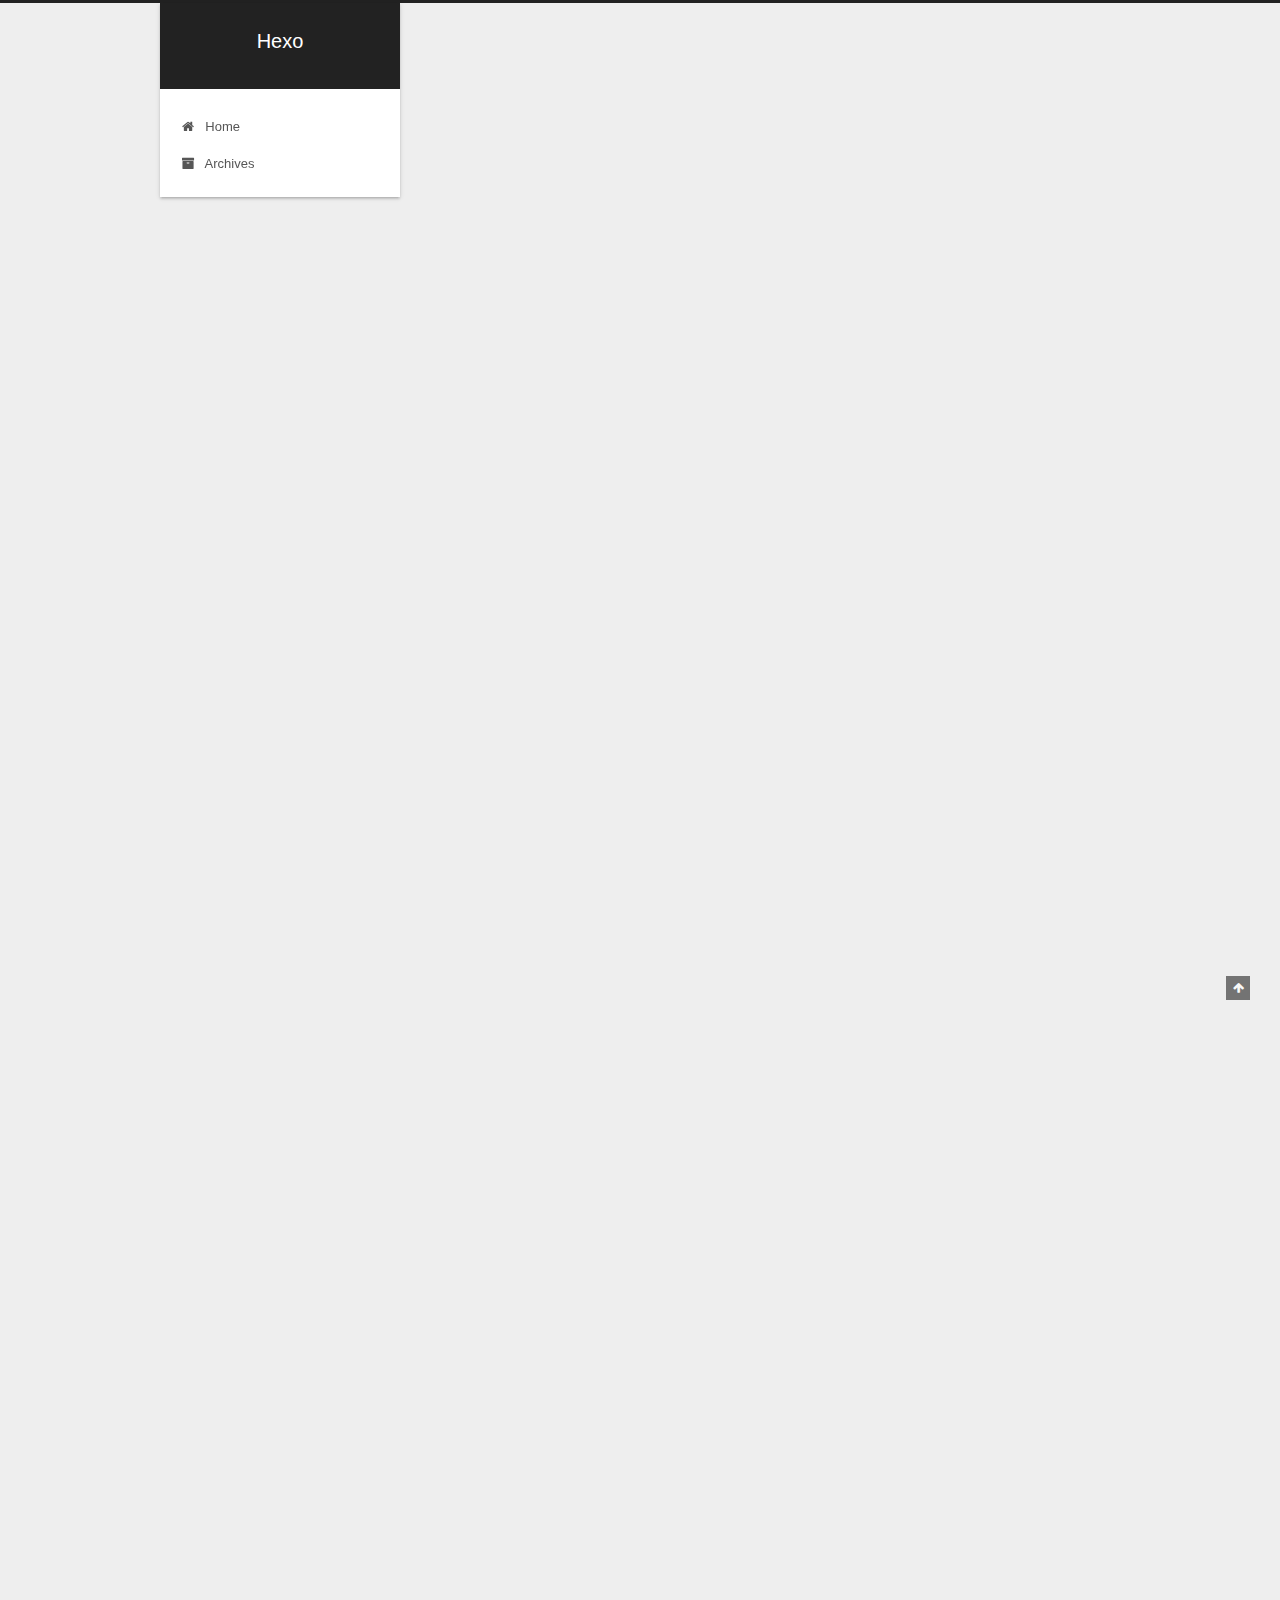
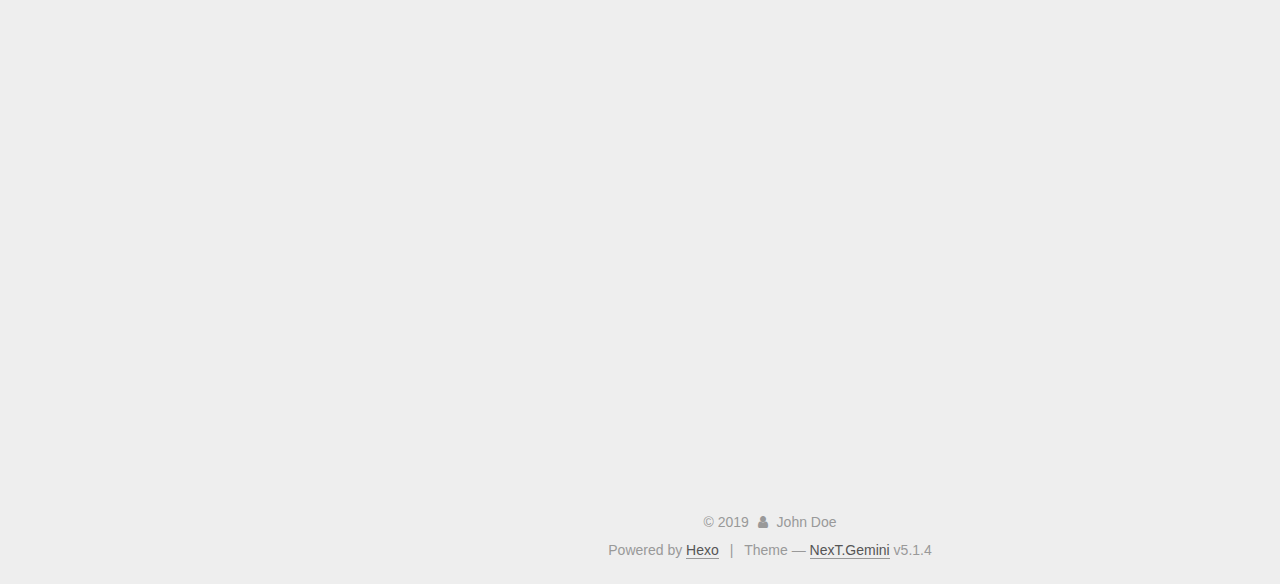
<file: index.html>
<!DOCTYPE html>



  


<html class="theme-next gemini use-motion" lang="en">
<head><meta name="generator" content="Hexo 3.9.0">
  <meta charset="UTF-8">
<meta http-equiv="X-UA-Compatible" content="IE=edge">
<meta name="viewport" content="width=device-width, initial-scale=1, maximum-scale=1">
<meta name="theme-color" content="#222">









<meta http-equiv="Cache-Control" content="no-transform">
<meta http-equiv="Cache-Control" content="no-siteapp">
















  
  
  <link href="/lib/fancybox/source/jquery.fancybox.css?v=2.1.5" rel="stylesheet" type="text/css">







<link href="/lib/font-awesome/css/font-awesome.min.css?v=4.6.2" rel="stylesheet" type="text/css">

<link href="/css/main.css?v=5.1.4" rel="stylesheet" type="text/css">


  <link rel="apple-touch-icon" sizes="180x180" href="/images/apple-touch-icon-next.png?v=5.1.4">


  <link rel="icon" type="image/png" sizes="32x32" href="/images/favicon-32x32-next.png?v=5.1.4">


  <link rel="icon" type="image/png" sizes="16x16" href="/images/favicon-16x16-next.png?v=5.1.4">


  <link rel="mask-icon" href="/images/logo.svg?v=5.1.4" color="#222">





  <meta name="keywords" content="Hexo, NexT">










<meta property="og:type" content="website">
<meta property="og:title" content="Hexo">
<meta property="og:url" content="http://yoursite.com/index.html">
<meta property="og:site_name" content="Hexo">
<meta property="og:locale" content="en">
<meta name="twitter:card" content="summary">
<meta name="twitter:title" content="Hexo">



<script type="text/javascript" id="hexo.configurations">
  var NexT = window.NexT || {};
  var CONFIG = {
    root: '/',
    scheme: 'Gemini',
    version: '5.1.4',
    sidebar: {"position":"left","display":"post","offset":12,"b2t":false,"scrollpercent":false,"onmobile":false},
    fancybox: true,
    tabs: true,
    motion: {"enable":true,"async":false,"transition":{"post_block":"fadeIn","post_header":"slideDownIn","post_body":"slideDownIn","coll_header":"slideLeftIn","sidebar":"slideUpIn"}},
    duoshuo: {
      userId: '0',
      author: 'Author'
    },
    algolia: {
      applicationID: '',
      apiKey: '',
      indexName: '',
      hits: {"per_page":10},
      labels: {"input_placeholder":"Search for Posts","hits_empty":"We didn't find any results for the search: ${query}","hits_stats":"${hits} results found in ${time} ms"}
    }
  };
</script>



  <link rel="canonical" href="http://yoursite.com/">





  <title>Hexo</title>
  








</head>

<body itemscope itemtype="http://schema.org/WebPage" lang="en">

  
  
    
  

  <div class="container sidebar-position-left 
  page-home">
    <div class="headband"></div>

    <header id="header" class="header" itemscope itemtype="http://schema.org/WPHeader">
      <div class="header-inner"><div class="site-brand-wrapper">
  <div class="site-meta ">
    

    <div class="custom-logo-site-title">
      <a href="/" class="brand" rel="start">
        <span class="logo-line-before"><i></i></span>
        <span class="site-title">Hexo</span>
        <span class="logo-line-after"><i></i></span>
      </a>
    </div>
      
        <p class="site-subtitle"></p>
      
  </div>

  <div class="site-nav-toggle">
    <button>
      <span class="btn-bar"></span>
      <span class="btn-bar"></span>
      <span class="btn-bar"></span>
    </button>
  </div>
</div>

<nav class="site-nav">
  

  
    <ul id="menu" class="menu">
      
        
        <li class="menu-item menu-item-home">
          <a href="/" rel="section">
            
              <i class="menu-item-icon fa fa-fw fa-home"></i> <br>
            
            Home
          </a>
        </li>
      
        
        <li class="menu-item menu-item-archives">
          <a href="/archives/" rel="section">
            
              <i class="menu-item-icon fa fa-fw fa-archive"></i> <br>
            
            Archives
          </a>
        </li>
      

      
    </ul>
  

  
</nav>



 </div>
    </header>

    <main id="main" class="main">
      <div class="main-inner">
        <div class="content-wrap">
          <div id="content" class="content">
            
  <section id="posts" class="posts-expand">
    
      

  

  
  
  

  <article class="post post-type-normal" itemscope itemtype="http://schema.org/Article">
  
  
  
  <div class="post-block">
    <link itemprop="mainEntityOfPage" href="http://yoursite.com/2019/09/07/first/">

    <span hidden itemprop="author" itemscope itemtype="http://schema.org/Person">
      <meta itemprop="name" content="John Doe">
      <meta itemprop="description" content>
      <meta itemprop="image" content="/images/avatar.gif">
    </span>

    <span hidden itemprop="publisher" itemscope itemtype="http://schema.org/Organization">
      <meta itemprop="name" content="Hexo">
    </span>

    
      <header class="post-header">

        
        
          <h1 class="post-title" itemprop="name headline">
                
                <a class="post-title-link" href="/2019/09/07/first/" itemprop="url">Hello World</a></h1>
        

        <div class="post-meta">
          <span class="post-time">
            
              <span class="post-meta-item-icon">
                <i class="fa fa-calendar-o"></i>
              </span>
              
                <span class="post-meta-item-text">Posted on</span>
              
              <time title="Post created" itemprop="dateCreated datePublished" datetime="2019-09-07T23:21:31+08:00">
                2019-09-07
              </time>
            

            

            
          </span>

          

          
            
          

          
          

          

          

          

        </div>
      </header>
    

    
    
    
    <div class="post-body" itemprop="articleBody">

      
      

      
        
          
            <p>Welcome to <a href="https://hexo.io/" target="_blank" rel="noopener">Hexo</a>! This is your very first post. Check <a href="https://hexo.io/docs/" target="_blank" rel="noopener">documentation</a> for more info. If you get any problems when using Hexo, you can find the answer in <a href="https://hexo.io/docs/troubleshooting.html" target="_blank" rel="noopener">troubleshooting</a> or you can ask me on <a href="https://github.com/hexojs/hexo/issues" target="_blank" rel="noopener">GitHub</a>.</p>
<h2 id="Quick-Start"><a href="#Quick-Start" class="headerlink" title="Quick Start"></a>Quick Start</h2><h3 id="Create-a-new-post"><a href="#Create-a-new-post" class="headerlink" title="Create a new post"></a>Create a new post</h3><figure class="highlight bash"><table><tr><td class="gutter"><pre><span class="line">1</span><br></pre></td><td class="code"><pre><span class="line">$ hexo new <span class="string">"My New Post"</span></span><br></pre></td></tr></table></figure>

<p>More info: <a href="https://hexo.io/docs/writing.html" target="_blank" rel="noopener">Writing</a></p>
<h3 id="Run-server"><a href="#Run-server" class="headerlink" title="Run server"></a>Run server</h3><figure class="highlight bash"><table><tr><td class="gutter"><pre><span class="line">1</span><br></pre></td><td class="code"><pre><span class="line">$ hexo server</span><br></pre></td></tr></table></figure>

<p>More info: <a href="https://hexo.io/docs/server.html" target="_blank" rel="noopener">Server</a></p>
<h3 id="Generate-static-files"><a href="#Generate-static-files" class="headerlink" title="Generate static files"></a>Generate static files</h3><figure class="highlight bash"><table><tr><td class="gutter"><pre><span class="line">1</span><br></pre></td><td class="code"><pre><span class="line">$ hexo generate</span><br></pre></td></tr></table></figure>

<p>More info: <a href="https://hexo.io/docs/generating.html" target="_blank" rel="noopener">Generating</a></p>
<h3 id="Deploy-to-remote-sites"><a href="#Deploy-to-remote-sites" class="headerlink" title="Deploy to remote sites"></a>Deploy to remote sites</h3><figure class="highlight bash"><table><tr><td class="gutter"><pre><span class="line">1</span><br></pre></td><td class="code"><pre><span class="line">$ hexo deploy</span><br></pre></td></tr></table></figure>

<p>More info: <a href="https://hexo.io/docs/deployment.html" target="_blank" rel="noopener">Deployment</a></p>

          
        
      
    </div>
    
    
    

    

    

    

    <footer class="post-footer">
      

      

      

      
      
        <div class="post-eof"></div>
      
    </footer>
  </div>
  
  
  
  </article>


    
      

  

  
  
  

  <article class="post post-type-normal" itemscope itemtype="http://schema.org/Article">
  
  
  
  <div class="post-block">
    <link itemprop="mainEntityOfPage" href="http://yoursite.com/2019/09/07/hello-world/">

    <span hidden itemprop="author" itemscope itemtype="http://schema.org/Person">
      <meta itemprop="name" content="John Doe">
      <meta itemprop="description" content>
      <meta itemprop="image" content="/images/avatar.gif">
    </span>

    <span hidden itemprop="publisher" itemscope itemtype="http://schema.org/Organization">
      <meta itemprop="name" content="Hexo">
    </span>

    
      <header class="post-header">

        
        
          <h1 class="post-title" itemprop="name headline">
                
                <a class="post-title-link" href="/2019/09/07/hello-world/" itemprop="url">Hello World</a></h1>
        

        <div class="post-meta">
          <span class="post-time">
            
              <span class="post-meta-item-icon">
                <i class="fa fa-calendar-o"></i>
              </span>
              
                <span class="post-meta-item-text">Posted on</span>
              
              <time title="Post created" itemprop="dateCreated datePublished" datetime="2019-09-07T19:48:30+08:00">
                2019-09-07
              </time>
            

            

            
          </span>

          

          
            
          

          
          

          

          

          

        </div>
      </header>
    

    
    
    
    <div class="post-body" itemprop="articleBody">

      
      

      
        
          
            <p>Welcome to <a href="https://hexo.io/" target="_blank" rel="noopener">Hexo</a>! This is your very first post. Check <a href="https://hexo.io/docs/" target="_blank" rel="noopener">documentation</a> for more info. If you get any problems when using Hexo, you can find the answer in <a href="https://hexo.io/docs/troubleshooting.html" target="_blank" rel="noopener">troubleshooting</a> or you can ask me on <a href="https://github.com/hexojs/hexo/issues" target="_blank" rel="noopener">GitHub</a>.</p>
<h2 id="Quick-Start"><a href="#Quick-Start" class="headerlink" title="Quick Start"></a>Quick Start</h2><h3 id="Create-a-new-post"><a href="#Create-a-new-post" class="headerlink" title="Create a new post"></a>Create a new post</h3><figure class="highlight bash"><table><tr><td class="gutter"><pre><span class="line">1</span><br></pre></td><td class="code"><pre><span class="line">$ hexo new <span class="string">"My New Post"</span></span><br></pre></td></tr></table></figure>

<p>More info: <a href="https://hexo.io/docs/writing.html" target="_blank" rel="noopener">Writing</a></p>
<h3 id="Run-server"><a href="#Run-server" class="headerlink" title="Run server"></a>Run server</h3><figure class="highlight bash"><table><tr><td class="gutter"><pre><span class="line">1</span><br></pre></td><td class="code"><pre><span class="line">$ hexo server</span><br></pre></td></tr></table></figure>

<p>More info: <a href="https://hexo.io/docs/server.html" target="_blank" rel="noopener">Server</a></p>
<h3 id="Generate-static-files"><a href="#Generate-static-files" class="headerlink" title="Generate static files"></a>Generate static files</h3><figure class="highlight bash"><table><tr><td class="gutter"><pre><span class="line">1</span><br></pre></td><td class="code"><pre><span class="line">$ hexo generate</span><br></pre></td></tr></table></figure>

<p>More info: <a href="https://hexo.io/docs/generating.html" target="_blank" rel="noopener">Generating</a></p>
<h3 id="Deploy-to-remote-sites"><a href="#Deploy-to-remote-sites" class="headerlink" title="Deploy to remote sites"></a>Deploy to remote sites</h3><figure class="highlight bash"><table><tr><td class="gutter"><pre><span class="line">1</span><br></pre></td><td class="code"><pre><span class="line">$ hexo deploy</span><br></pre></td></tr></table></figure>

<p>More info: <a href="https://hexo.io/docs/deployment.html" target="_blank" rel="noopener">Deployment</a></p>

          
        
      
    </div>
    
    
    

    

    

    

    <footer class="post-footer">
      

      

      

      
      
        <div class="post-eof"></div>
      
    </footer>
  </div>
  
  
  
  </article>


    
  </section>

  


          </div>
          


          

        </div>
        
          
  
  <div class="sidebar-toggle">
    <div class="sidebar-toggle-line-wrap">
      <span class="sidebar-toggle-line sidebar-toggle-line-first"></span>
      <span class="sidebar-toggle-line sidebar-toggle-line-middle"></span>
      <span class="sidebar-toggle-line sidebar-toggle-line-last"></span>
    </div>
  </div>

  <aside id="sidebar" class="sidebar">
    
    <div class="sidebar-inner">

      

      

      <section class="site-overview-wrap sidebar-panel sidebar-panel-active">
        <div class="site-overview">
          <div class="site-author motion-element" itemprop="author" itemscope itemtype="http://schema.org/Person">
            
              <p class="site-author-name" itemprop="name">John Doe</p>
              <p class="site-description motion-element" itemprop="description"></p>
          </div>

          <nav class="site-state motion-element">

            
              <div class="site-state-item site-state-posts">
              
                <a href="/archives/">
              
                  <span class="site-state-item-count">2</span>
                  <span class="site-state-item-name">posts</span>
                </a>
              </div>
            

            

            

          </nav>

          

          

          
          

          
          

          

        </div>
      </section>

      

      

    </div>
  </aside>


        
      </div>
    </main>

    <footer id="footer" class="footer">
      <div class="footer-inner">
        <div class="copyright">&copy; <span itemprop="copyrightYear">2019</span>
  <span class="with-love">
    <i class="fa fa-user"></i>
  </span>
  <span class="author" itemprop="copyrightHolder">John Doe</span>

  
</div>


  <div class="powered-by">Powered by <a class="theme-link" target="_blank" href="https://hexo.io">Hexo</a></div>



  <span class="post-meta-divider">|</span>



  <div class="theme-info">Theme &mdash; <a class="theme-link" target="_blank" href="https://github.com/iissnan/hexo-theme-next">NexT.Gemini</a> v5.1.4</div>




        







        
      </div>
    </footer>

    
      <div class="back-to-top">
        <i class="fa fa-arrow-up"></i>
        
      </div>
    

    

  </div>

  

<script type="text/javascript">
  if (Object.prototype.toString.call(window.Promise) !== '[object Function]') {
    window.Promise = null;
  }
</script>









  












  
  
    <script type="text/javascript" src="/lib/jquery/index.js?v=2.1.3"></script>
  

  
  
    <script type="text/javascript" src="/lib/fastclick/lib/fastclick.min.js?v=1.0.6"></script>
  

  
  
    <script type="text/javascript" src="/lib/jquery_lazyload/jquery.lazyload.js?v=1.9.7"></script>
  

  
  
    <script type="text/javascript" src="/lib/velocity/velocity.min.js?v=1.2.1"></script>
  

  
  
    <script type="text/javascript" src="/lib/velocity/velocity.ui.min.js?v=1.2.1"></script>
  

  
  
    <script type="text/javascript" src="/lib/fancybox/source/jquery.fancybox.pack.js?v=2.1.5"></script>
  


  


  <script type="text/javascript" src="/js/src/utils.js?v=5.1.4"></script>

  <script type="text/javascript" src="/js/src/motion.js?v=5.1.4"></script>



  
  


  <script type="text/javascript" src="/js/src/affix.js?v=5.1.4"></script>

  <script type="text/javascript" src="/js/src/schemes/pisces.js?v=5.1.4"></script>



  

  


  <script type="text/javascript" src="/js/src/bootstrap.js?v=5.1.4"></script>



  


  




	





  





  












  





  

  

  

  
  

  

  

  

</body>
</html>
</file>
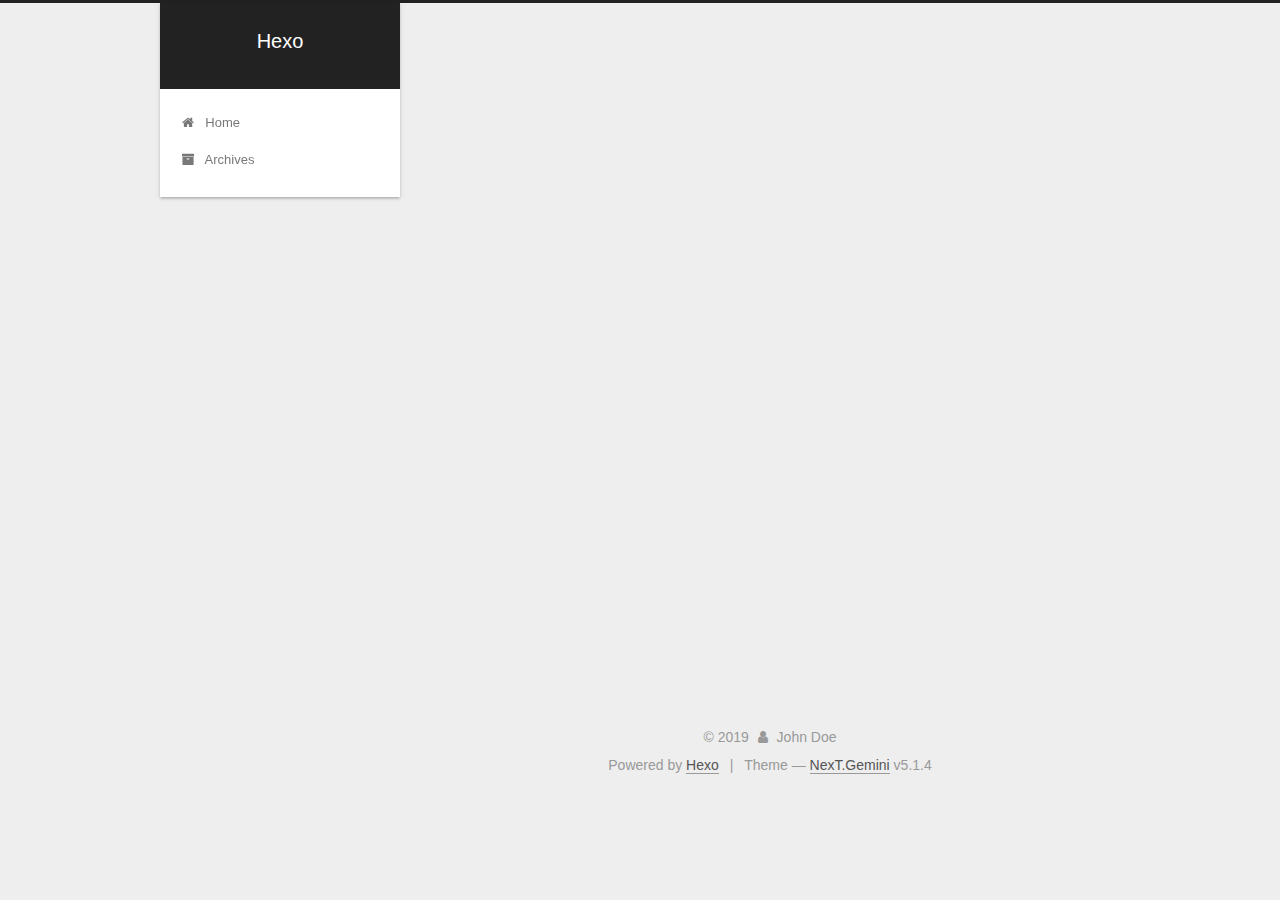
<file: archives/index.html>
<!DOCTYPE html>



  


<html class="theme-next gemini use-motion" lang="en">
<head><meta name="generator" content="Hexo 3.9.0">
  <meta charset="UTF-8">
<meta http-equiv="X-UA-Compatible" content="IE=edge">
<meta name="viewport" content="width=device-width, initial-scale=1, maximum-scale=1">
<meta name="theme-color" content="#222">









<meta http-equiv="Cache-Control" content="no-transform">
<meta http-equiv="Cache-Control" content="no-siteapp">
















  
  
  <link href="/lib/fancybox/source/jquery.fancybox.css?v=2.1.5" rel="stylesheet" type="text/css">







<link href="/lib/font-awesome/css/font-awesome.min.css?v=4.6.2" rel="stylesheet" type="text/css">

<link href="/css/main.css?v=5.1.4" rel="stylesheet" type="text/css">


  <link rel="apple-touch-icon" sizes="180x180" href="/images/apple-touch-icon-next.png?v=5.1.4">


  <link rel="icon" type="image/png" sizes="32x32" href="/images/favicon-32x32-next.png?v=5.1.4">


  <link rel="icon" type="image/png" sizes="16x16" href="/images/favicon-16x16-next.png?v=5.1.4">


  <link rel="mask-icon" href="/images/logo.svg?v=5.1.4" color="#222">





  <meta name="keywords" content="Hexo, NexT">










<meta property="og:type" content="website">
<meta property="og:title" content="Hexo">
<meta property="og:url" content="http://yoursite.com/archives/index.html">
<meta property="og:site_name" content="Hexo">
<meta property="og:locale" content="en">
<meta name="twitter:card" content="summary">
<meta name="twitter:title" content="Hexo">



<script type="text/javascript" id="hexo.configurations">
  var NexT = window.NexT || {};
  var CONFIG = {
    root: '/',
    scheme: 'Gemini',
    version: '5.1.4',
    sidebar: {"position":"left","display":"post","offset":12,"b2t":false,"scrollpercent":false,"onmobile":false},
    fancybox: true,
    tabs: true,
    motion: {"enable":true,"async":false,"transition":{"post_block":"fadeIn","post_header":"slideDownIn","post_body":"slideDownIn","coll_header":"slideLeftIn","sidebar":"slideUpIn"}},
    duoshuo: {
      userId: '0',
      author: 'Author'
    },
    algolia: {
      applicationID: '',
      apiKey: '',
      indexName: '',
      hits: {"per_page":10},
      labels: {"input_placeholder":"Search for Posts","hits_empty":"We didn't find any results for the search: ${query}","hits_stats":"${hits} results found in ${time} ms"}
    }
  };
</script>



  <link rel="canonical" href="http://yoursite.com/archives/">





  <title>Archive | Hexo</title>
  








</head>

<body itemscope itemtype="http://schema.org/WebPage" lang="en">

  
  
    
  

  <div class="container sidebar-position-left page-archive">
    <div class="headband"></div>

    <header id="header" class="header" itemscope itemtype="http://schema.org/WPHeader">
      <div class="header-inner"><div class="site-brand-wrapper">
  <div class="site-meta ">
    

    <div class="custom-logo-site-title">
      <a href="/" class="brand" rel="start">
        <span class="logo-line-before"><i></i></span>
        <span class="site-title">Hexo</span>
        <span class="logo-line-after"><i></i></span>
      </a>
    </div>
      
        <p class="site-subtitle"></p>
      
  </div>

  <div class="site-nav-toggle">
    <button>
      <span class="btn-bar"></span>
      <span class="btn-bar"></span>
      <span class="btn-bar"></span>
    </button>
  </div>
</div>

<nav class="site-nav">
  

  
    <ul id="menu" class="menu">
      
        
        <li class="menu-item menu-item-home">
          <a href="/" rel="section">
            
              <i class="menu-item-icon fa fa-fw fa-home"></i> <br>
            
            Home
          </a>
        </li>
      
        
        <li class="menu-item menu-item-archives">
          <a href="/archives/" rel="section">
            
              <i class="menu-item-icon fa fa-fw fa-archive"></i> <br>
            
            Archives
          </a>
        </li>
      

      
    </ul>
  

  
</nav>



 </div>
    </header>

    <main id="main" class="main">
      <div class="main-inner">
        <div class="content-wrap">
          <div id="content" class="content">
            

  
  
  
  <div class="post-block archive">
    <div id="posts" class="posts-collapse">
      <span class="archive-move-on"></span>

      <span class="archive-page-counter">
        
        
        
          
        
        Um..! 2 posts in total. Keep on posting.
      </span>

      

        
        
        

        
          
          <div class="collection-title">
            <h1 class="archive-year" id="archive-year-2019">2019</h1>
          </div>
        
        

        

  <article class="post post-type-normal" itemscope itemtype="http://schema.org/Article">
    <header class="post-header">

      <h2 class="post-title">
        
            <a class="post-title-link" href="/2019/09/07/first/" itemprop="url">
              
                <span itemprop="name">Hello World</span>
              
            </a>
        
      </h2>

      <div class="post-meta">
        <time class="post-time" itemprop="dateCreated" datetime="2019-09-07T23:21:31+08:00" content="2019-09-07">
          09-07
        </time>
      </div>

    </header>
  </article>



      

        
        
        

        
        

        

  <article class="post post-type-normal" itemscope itemtype="http://schema.org/Article">
    <header class="post-header">

      <h2 class="post-title">
        
            <a class="post-title-link" href="/2019/09/07/hello-world/" itemprop="url">
              
                <span itemprop="name">Hello World</span>
              
            </a>
        
      </h2>

      <div class="post-meta">
        <time class="post-time" itemprop="dateCreated" datetime="2019-09-07T19:48:30+08:00" content="2019-09-07">
          09-07
        </time>
      </div>

    </header>
  </article>



      

    </div>
  </div>
  
  
  

  



          </div>
          


          

        </div>
        
          
  
  <div class="sidebar-toggle">
    <div class="sidebar-toggle-line-wrap">
      <span class="sidebar-toggle-line sidebar-toggle-line-first"></span>
      <span class="sidebar-toggle-line sidebar-toggle-line-middle"></span>
      <span class="sidebar-toggle-line sidebar-toggle-line-last"></span>
    </div>
  </div>

  <aside id="sidebar" class="sidebar">
    
    <div class="sidebar-inner">

      

      

      <section class="site-overview-wrap sidebar-panel sidebar-panel-active">
        <div class="site-overview">
          <div class="site-author motion-element" itemprop="author" itemscope itemtype="http://schema.org/Person">
            
              <p class="site-author-name" itemprop="name">John Doe</p>
              <p class="site-description motion-element" itemprop="description"></p>
          </div>

          <nav class="site-state motion-element">

            
              <div class="site-state-item site-state-posts">
              
                <a href="/archives/">
              
                  <span class="site-state-item-count">2</span>
                  <span class="site-state-item-name">posts</span>
                </a>
              </div>
            

            

            

          </nav>

          

          

          
          

          
          

          

        </div>
      </section>

      

      

    </div>
  </aside>


        
      </div>
    </main>

    <footer id="footer" class="footer">
      <div class="footer-inner">
        <div class="copyright">&copy; <span itemprop="copyrightYear">2019</span>
  <span class="with-love">
    <i class="fa fa-user"></i>
  </span>
  <span class="author" itemprop="copyrightHolder">John Doe</span>

  
</div>


  <div class="powered-by">Powered by <a class="theme-link" target="_blank" href="https://hexo.io">Hexo</a></div>



  <span class="post-meta-divider">|</span>



  <div class="theme-info">Theme &mdash; <a class="theme-link" target="_blank" href="https://github.com/iissnan/hexo-theme-next">NexT.Gemini</a> v5.1.4</div>




        







        
      </div>
    </footer>

    
      <div class="back-to-top">
        <i class="fa fa-arrow-up"></i>
        
      </div>
    

    

  </div>

  

<script type="text/javascript">
  if (Object.prototype.toString.call(window.Promise) !== '[object Function]') {
    window.Promise = null;
  }
</script>









  












  
  
    <script type="text/javascript" src="/lib/jquery/index.js?v=2.1.3"></script>
  

  
  
    <script type="text/javascript" src="/lib/fastclick/lib/fastclick.min.js?v=1.0.6"></script>
  

  
  
    <script type="text/javascript" src="/lib/jquery_lazyload/jquery.lazyload.js?v=1.9.7"></script>
  

  
  
    <script type="text/javascript" src="/lib/velocity/velocity.min.js?v=1.2.1"></script>
  

  
  
    <script type="text/javascript" src="/lib/velocity/velocity.ui.min.js?v=1.2.1"></script>
  

  
  
    <script type="text/javascript" src="/lib/fancybox/source/jquery.fancybox.pack.js?v=2.1.5"></script>
  


  


  <script type="text/javascript" src="/js/src/utils.js?v=5.1.4"></script>

  <script type="text/javascript" src="/js/src/motion.js?v=5.1.4"></script>



  
  


  <script type="text/javascript" src="/js/src/affix.js?v=5.1.4"></script>

  <script type="text/javascript" src="/js/src/schemes/pisces.js?v=5.1.4"></script>



  

  


  <script type="text/javascript" src="/js/src/bootstrap.js?v=5.1.4"></script>



  


  




	





  





  












  





  

  

  

  
  

  

  

  

</body>
</html>
</file>
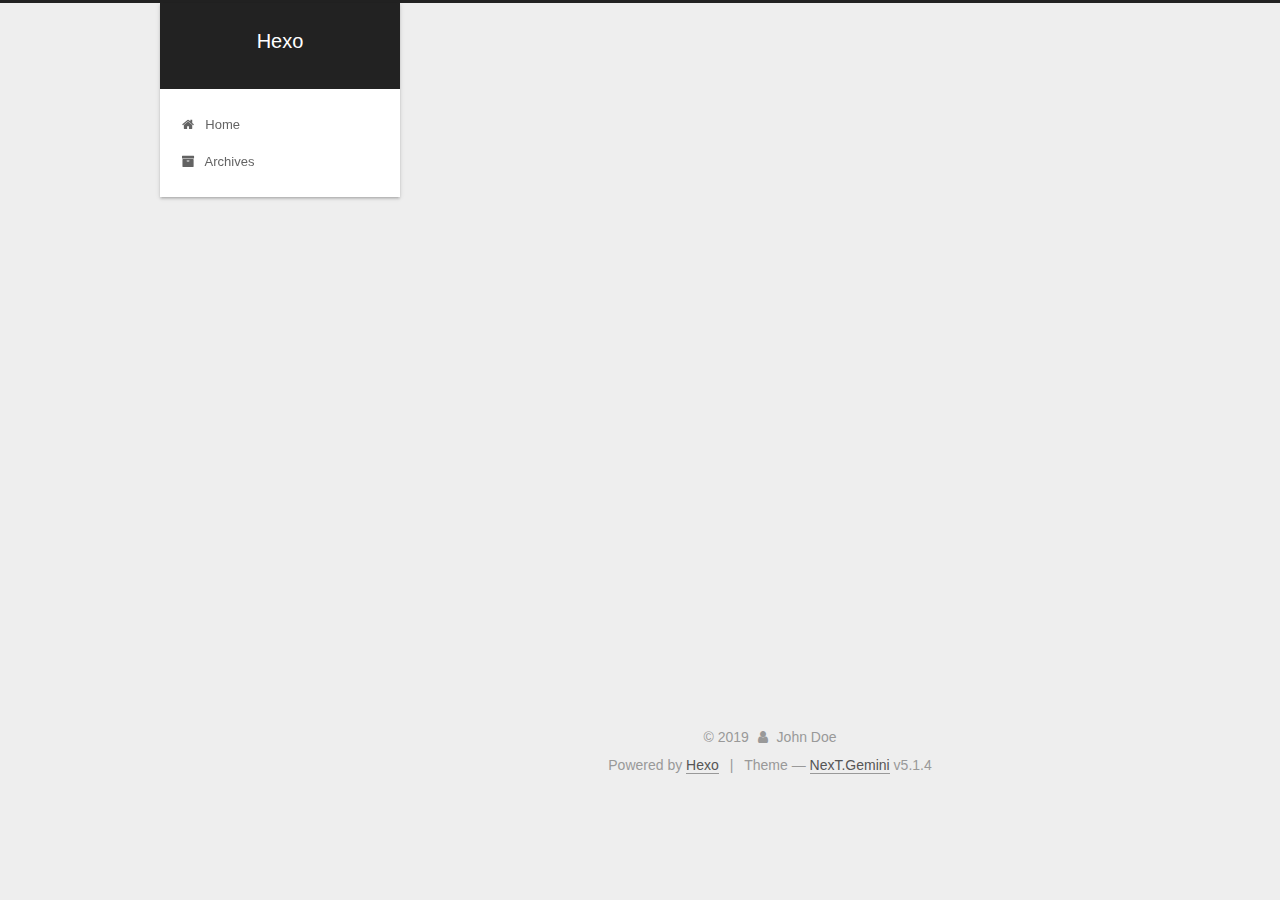
<file: archives/2019/index.html>
<!DOCTYPE html>



  


<html class="theme-next gemini use-motion" lang="en">
<head><meta name="generator" content="Hexo 3.9.0">
  <meta charset="UTF-8">
<meta http-equiv="X-UA-Compatible" content="IE=edge">
<meta name="viewport" content="width=device-width, initial-scale=1, maximum-scale=1">
<meta name="theme-color" content="#222">









<meta http-equiv="Cache-Control" content="no-transform">
<meta http-equiv="Cache-Control" content="no-siteapp">
















  
  
  <link href="/lib/fancybox/source/jquery.fancybox.css?v=2.1.5" rel="stylesheet" type="text/css">







<link href="/lib/font-awesome/css/font-awesome.min.css?v=4.6.2" rel="stylesheet" type="text/css">

<link href="/css/main.css?v=5.1.4" rel="stylesheet" type="text/css">


  <link rel="apple-touch-icon" sizes="180x180" href="/images/apple-touch-icon-next.png?v=5.1.4">


  <link rel="icon" type="image/png" sizes="32x32" href="/images/favicon-32x32-next.png?v=5.1.4">


  <link rel="icon" type="image/png" sizes="16x16" href="/images/favicon-16x16-next.png?v=5.1.4">


  <link rel="mask-icon" href="/images/logo.svg?v=5.1.4" color="#222">





  <meta name="keywords" content="Hexo, NexT">










<meta property="og:type" content="website">
<meta property="og:title" content="Hexo">
<meta property="og:url" content="http://yoursite.com/archives/2019/index.html">
<meta property="og:site_name" content="Hexo">
<meta property="og:locale" content="en">
<meta name="twitter:card" content="summary">
<meta name="twitter:title" content="Hexo">



<script type="text/javascript" id="hexo.configurations">
  var NexT = window.NexT || {};
  var CONFIG = {
    root: '/',
    scheme: 'Gemini',
    version: '5.1.4',
    sidebar: {"position":"left","display":"post","offset":12,"b2t":false,"scrollpercent":false,"onmobile":false},
    fancybox: true,
    tabs: true,
    motion: {"enable":true,"async":false,"transition":{"post_block":"fadeIn","post_header":"slideDownIn","post_body":"slideDownIn","coll_header":"slideLeftIn","sidebar":"slideUpIn"}},
    duoshuo: {
      userId: '0',
      author: 'Author'
    },
    algolia: {
      applicationID: '',
      apiKey: '',
      indexName: '',
      hits: {"per_page":10},
      labels: {"input_placeholder":"Search for Posts","hits_empty":"We didn't find any results for the search: ${query}","hits_stats":"${hits} results found in ${time} ms"}
    }
  };
</script>



  <link rel="canonical" href="http://yoursite.com/archives/2019/">





  <title>Archive | Hexo</title>
  








</head>

<body itemscope itemtype="http://schema.org/WebPage" lang="en">

  
  
    
  

  <div class="container sidebar-position-left page-archive">
    <div class="headband"></div>

    <header id="header" class="header" itemscope itemtype="http://schema.org/WPHeader">
      <div class="header-inner"><div class="site-brand-wrapper">
  <div class="site-meta ">
    

    <div class="custom-logo-site-title">
      <a href="/" class="brand" rel="start">
        <span class="logo-line-before"><i></i></span>
        <span class="site-title">Hexo</span>
        <span class="logo-line-after"><i></i></span>
      </a>
    </div>
      
        <p class="site-subtitle"></p>
      
  </div>

  <div class="site-nav-toggle">
    <button>
      <span class="btn-bar"></span>
      <span class="btn-bar"></span>
      <span class="btn-bar"></span>
    </button>
  </div>
</div>

<nav class="site-nav">
  

  
    <ul id="menu" class="menu">
      
        
        <li class="menu-item menu-item-home">
          <a href="/" rel="section">
            
              <i class="menu-item-icon fa fa-fw fa-home"></i> <br>
            
            Home
          </a>
        </li>
      
        
        <li class="menu-item menu-item-archives">
          <a href="/archives/" rel="section">
            
              <i class="menu-item-icon fa fa-fw fa-archive"></i> <br>
            
            Archives
          </a>
        </li>
      

      
    </ul>
  

  
</nav>



 </div>
    </header>

    <main id="main" class="main">
      <div class="main-inner">
        <div class="content-wrap">
          <div id="content" class="content">
            

  
  
  
  <div class="post-block archive">
    <div id="posts" class="posts-collapse">
      <span class="archive-move-on"></span>

      <span class="archive-page-counter">
        
        
        
          
        
        Um..! 2 posts in total. Keep on posting.
      </span>

      

        
        
        

        
          
          <div class="collection-title">
            <h1 class="archive-year" id="archive-year-2019">2019</h1>
          </div>
        
        

        

  <article class="post post-type-normal" itemscope itemtype="http://schema.org/Article">
    <header class="post-header">

      <h2 class="post-title">
        
            <a class="post-title-link" href="/2019/09/07/first/" itemprop="url">
              
                <span itemprop="name">Hello World</span>
              
            </a>
        
      </h2>

      <div class="post-meta">
        <time class="post-time" itemprop="dateCreated" datetime="2019-09-07T23:21:31+08:00" content="2019-09-07">
          09-07
        </time>
      </div>

    </header>
  </article>



      

        
        
        

        
        

        

  <article class="post post-type-normal" itemscope itemtype="http://schema.org/Article">
    <header class="post-header">

      <h2 class="post-title">
        
            <a class="post-title-link" href="/2019/09/07/hello-world/" itemprop="url">
              
                <span itemprop="name">Hello World</span>
              
            </a>
        
      </h2>

      <div class="post-meta">
        <time class="post-time" itemprop="dateCreated" datetime="2019-09-07T19:48:30+08:00" content="2019-09-07">
          09-07
        </time>
      </div>

    </header>
  </article>



      

    </div>
  </div>
  
  
  

  



          </div>
          


          

        </div>
        
          
  
  <div class="sidebar-toggle">
    <div class="sidebar-toggle-line-wrap">
      <span class="sidebar-toggle-line sidebar-toggle-line-first"></span>
      <span class="sidebar-toggle-line sidebar-toggle-line-middle"></span>
      <span class="sidebar-toggle-line sidebar-toggle-line-last"></span>
    </div>
  </div>

  <aside id="sidebar" class="sidebar">
    
    <div class="sidebar-inner">

      

      

      <section class="site-overview-wrap sidebar-panel sidebar-panel-active">
        <div class="site-overview">
          <div class="site-author motion-element" itemprop="author" itemscope itemtype="http://schema.org/Person">
            
              <p class="site-author-name" itemprop="name">John Doe</p>
              <p class="site-description motion-element" itemprop="description"></p>
          </div>

          <nav class="site-state motion-element">

            
              <div class="site-state-item site-state-posts">
              
                <a href="/archives/">
              
                  <span class="site-state-item-count">2</span>
                  <span class="site-state-item-name">posts</span>
                </a>
              </div>
            

            

            

          </nav>

          

          

          
          

          
          

          

        </div>
      </section>

      

      

    </div>
  </aside>


        
      </div>
    </main>

    <footer id="footer" class="footer">
      <div class="footer-inner">
        <div class="copyright">&copy; <span itemprop="copyrightYear">2019</span>
  <span class="with-love">
    <i class="fa fa-user"></i>
  </span>
  <span class="author" itemprop="copyrightHolder">John Doe</span>

  
</div>


  <div class="powered-by">Powered by <a class="theme-link" target="_blank" href="https://hexo.io">Hexo</a></div>



  <span class="post-meta-divider">|</span>



  <div class="theme-info">Theme &mdash; <a class="theme-link" target="_blank" href="https://github.com/iissnan/hexo-theme-next">NexT.Gemini</a> v5.1.4</div>




        







        
      </div>
    </footer>

    
      <div class="back-to-top">
        <i class="fa fa-arrow-up"></i>
        
      </div>
    

    

  </div>

  

<script type="text/javascript">
  if (Object.prototype.toString.call(window.Promise) !== '[object Function]') {
    window.Promise = null;
  }
</script>









  












  
  
    <script type="text/javascript" src="/lib/jquery/index.js?v=2.1.3"></script>
  

  
  
    <script type="text/javascript" src="/lib/fastclick/lib/fastclick.min.js?v=1.0.6"></script>
  

  
  
    <script type="text/javascript" src="/lib/jquery_lazyload/jquery.lazyload.js?v=1.9.7"></script>
  

  
  
    <script type="text/javascript" src="/lib/velocity/velocity.min.js?v=1.2.1"></script>
  

  
  
    <script type="text/javascript" src="/lib/velocity/velocity.ui.min.js?v=1.2.1"></script>
  

  
  
    <script type="text/javascript" src="/lib/fancybox/source/jquery.fancybox.pack.js?v=2.1.5"></script>
  


  


  <script type="text/javascript" src="/js/src/utils.js?v=5.1.4"></script>

  <script type="text/javascript" src="/js/src/motion.js?v=5.1.4"></script>



  
  


  <script type="text/javascript" src="/js/src/affix.js?v=5.1.4"></script>

  <script type="text/javascript" src="/js/src/schemes/pisces.js?v=5.1.4"></script>



  

  


  <script type="text/javascript" src="/js/src/bootstrap.js?v=5.1.4"></script>



  


  




	





  





  












  





  

  

  

  
  

  

  

  

</body>
</html>
</file>
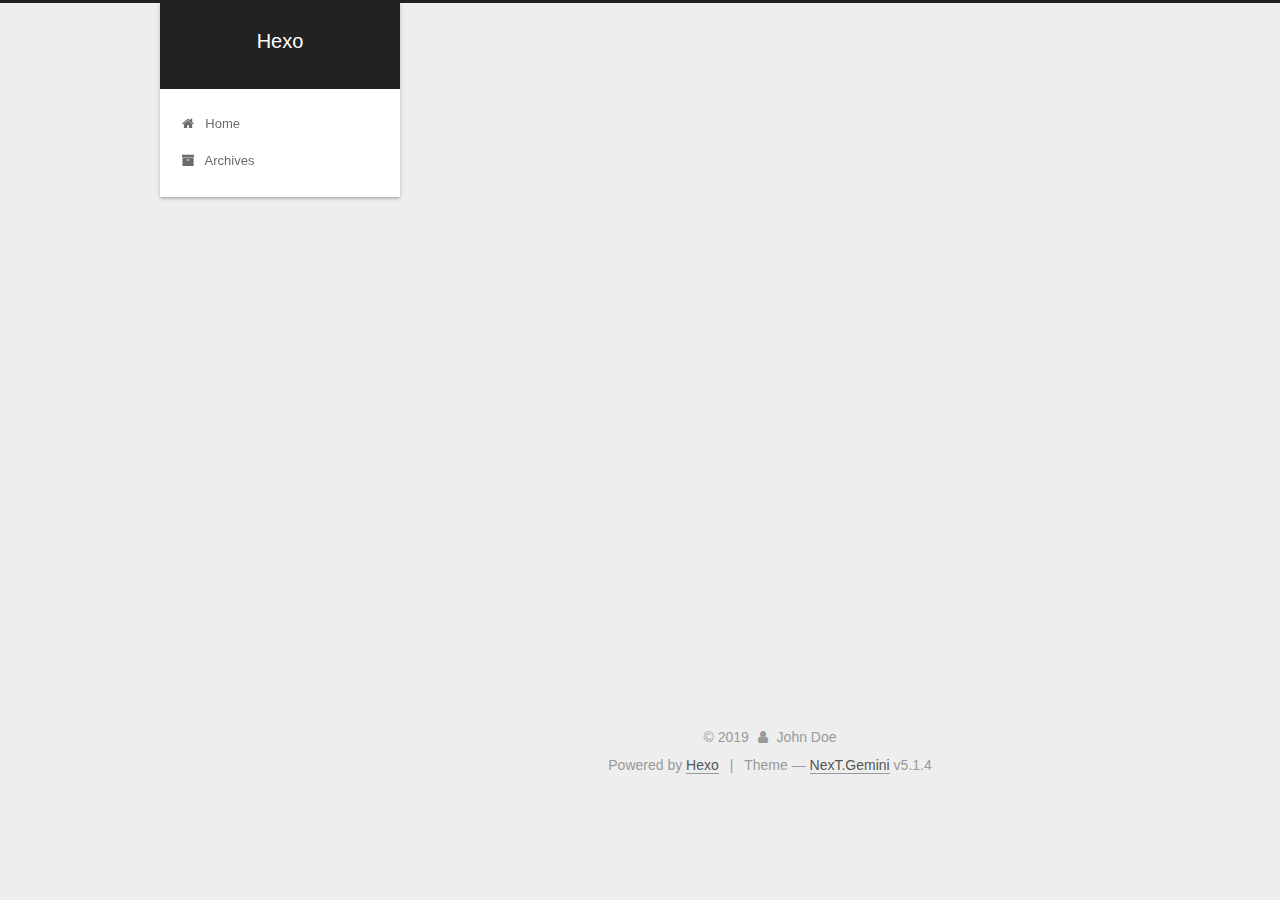
<file: archives/2019/09/index.html>
<!DOCTYPE html>



  


<html class="theme-next gemini use-motion" lang="en">
<head><meta name="generator" content="Hexo 3.9.0">
  <meta charset="UTF-8">
<meta http-equiv="X-UA-Compatible" content="IE=edge">
<meta name="viewport" content="width=device-width, initial-scale=1, maximum-scale=1">
<meta name="theme-color" content="#222">









<meta http-equiv="Cache-Control" content="no-transform">
<meta http-equiv="Cache-Control" content="no-siteapp">
















  
  
  <link href="/lib/fancybox/source/jquery.fancybox.css?v=2.1.5" rel="stylesheet" type="text/css">







<link href="/lib/font-awesome/css/font-awesome.min.css?v=4.6.2" rel="stylesheet" type="text/css">

<link href="/css/main.css?v=5.1.4" rel="stylesheet" type="text/css">


  <link rel="apple-touch-icon" sizes="180x180" href="/images/apple-touch-icon-next.png?v=5.1.4">


  <link rel="icon" type="image/png" sizes="32x32" href="/images/favicon-32x32-next.png?v=5.1.4">


  <link rel="icon" type="image/png" sizes="16x16" href="/images/favicon-16x16-next.png?v=5.1.4">


  <link rel="mask-icon" href="/images/logo.svg?v=5.1.4" color="#222">





  <meta name="keywords" content="Hexo, NexT">










<meta property="og:type" content="website">
<meta property="og:title" content="Hexo">
<meta property="og:url" content="http://yoursite.com/archives/2019/09/index.html">
<meta property="og:site_name" content="Hexo">
<meta property="og:locale" content="en">
<meta name="twitter:card" content="summary">
<meta name="twitter:title" content="Hexo">



<script type="text/javascript" id="hexo.configurations">
  var NexT = window.NexT || {};
  var CONFIG = {
    root: '/',
    scheme: 'Gemini',
    version: '5.1.4',
    sidebar: {"position":"left","display":"post","offset":12,"b2t":false,"scrollpercent":false,"onmobile":false},
    fancybox: true,
    tabs: true,
    motion: {"enable":true,"async":false,"transition":{"post_block":"fadeIn","post_header":"slideDownIn","post_body":"slideDownIn","coll_header":"slideLeftIn","sidebar":"slideUpIn"}},
    duoshuo: {
      userId: '0',
      author: 'Author'
    },
    algolia: {
      applicationID: '',
      apiKey: '',
      indexName: '',
      hits: {"per_page":10},
      labels: {"input_placeholder":"Search for Posts","hits_empty":"We didn't find any results for the search: ${query}","hits_stats":"${hits} results found in ${time} ms"}
    }
  };
</script>



  <link rel="canonical" href="http://yoursite.com/archives/2019/09/">





  <title>Archive | Hexo</title>
  








</head>

<body itemscope itemtype="http://schema.org/WebPage" lang="en">

  
  
    
  

  <div class="container sidebar-position-left page-archive">
    <div class="headband"></div>

    <header id="header" class="header" itemscope itemtype="http://schema.org/WPHeader">
      <div class="header-inner"><div class="site-brand-wrapper">
  <div class="site-meta ">
    

    <div class="custom-logo-site-title">
      <a href="/" class="brand" rel="start">
        <span class="logo-line-before"><i></i></span>
        <span class="site-title">Hexo</span>
        <span class="logo-line-after"><i></i></span>
      </a>
    </div>
      
        <p class="site-subtitle"></p>
      
  </div>

  <div class="site-nav-toggle">
    <button>
      <span class="btn-bar"></span>
      <span class="btn-bar"></span>
      <span class="btn-bar"></span>
    </button>
  </div>
</div>

<nav class="site-nav">
  

  
    <ul id="menu" class="menu">
      
        
        <li class="menu-item menu-item-home">
          <a href="/" rel="section">
            
              <i class="menu-item-icon fa fa-fw fa-home"></i> <br>
            
            Home
          </a>
        </li>
      
        
        <li class="menu-item menu-item-archives">
          <a href="/archives/" rel="section">
            
              <i class="menu-item-icon fa fa-fw fa-archive"></i> <br>
            
            Archives
          </a>
        </li>
      

      
    </ul>
  

  
</nav>



 </div>
    </header>

    <main id="main" class="main">
      <div class="main-inner">
        <div class="content-wrap">
          <div id="content" class="content">
            

  
  
  
  <div class="post-block archive">
    <div id="posts" class="posts-collapse">
      <span class="archive-move-on"></span>

      <span class="archive-page-counter">
        
        
        
          
        
        Um..! 2 posts in total. Keep on posting.
      </span>

      

        
        
        

        
          
          <div class="collection-title">
            <h1 class="archive-year" id="archive-year-2019">2019</h1>
          </div>
        
        

        

  <article class="post post-type-normal" itemscope itemtype="http://schema.org/Article">
    <header class="post-header">

      <h2 class="post-title">
        
            <a class="post-title-link" href="/2019/09/07/first/" itemprop="url">
              
                <span itemprop="name">Hello World</span>
              
            </a>
        
      </h2>

      <div class="post-meta">
        <time class="post-time" itemprop="dateCreated" datetime="2019-09-07T23:21:31+08:00" content="2019-09-07">
          09-07
        </time>
      </div>

    </header>
  </article>



      

        
        
        

        
        

        

  <article class="post post-type-normal" itemscope itemtype="http://schema.org/Article">
    <header class="post-header">

      <h2 class="post-title">
        
            <a class="post-title-link" href="/2019/09/07/hello-world/" itemprop="url">
              
                <span itemprop="name">Hello World</span>
              
            </a>
        
      </h2>

      <div class="post-meta">
        <time class="post-time" itemprop="dateCreated" datetime="2019-09-07T19:48:30+08:00" content="2019-09-07">
          09-07
        </time>
      </div>

    </header>
  </article>



      

    </div>
  </div>
  
  
  

  



          </div>
          


          

        </div>
        
          
  
  <div class="sidebar-toggle">
    <div class="sidebar-toggle-line-wrap">
      <span class="sidebar-toggle-line sidebar-toggle-line-first"></span>
      <span class="sidebar-toggle-line sidebar-toggle-line-middle"></span>
      <span class="sidebar-toggle-line sidebar-toggle-line-last"></span>
    </div>
  </div>

  <aside id="sidebar" class="sidebar">
    
    <div class="sidebar-inner">

      

      

      <section class="site-overview-wrap sidebar-panel sidebar-panel-active">
        <div class="site-overview">
          <div class="site-author motion-element" itemprop="author" itemscope itemtype="http://schema.org/Person">
            
              <p class="site-author-name" itemprop="name">John Doe</p>
              <p class="site-description motion-element" itemprop="description"></p>
          </div>

          <nav class="site-state motion-element">

            
              <div class="site-state-item site-state-posts">
              
                <a href="/archives/">
              
                  <span class="site-state-item-count">2</span>
                  <span class="site-state-item-name">posts</span>
                </a>
              </div>
            

            

            

          </nav>

          

          

          
          

          
          

          

        </div>
      </section>

      

      

    </div>
  </aside>


        
      </div>
    </main>

    <footer id="footer" class="footer">
      <div class="footer-inner">
        <div class="copyright">&copy; <span itemprop="copyrightYear">2019</span>
  <span class="with-love">
    <i class="fa fa-user"></i>
  </span>
  <span class="author" itemprop="copyrightHolder">John Doe</span>

  
</div>


  <div class="powered-by">Powered by <a class="theme-link" target="_blank" href="https://hexo.io">Hexo</a></div>



  <span class="post-meta-divider">|</span>



  <div class="theme-info">Theme &mdash; <a class="theme-link" target="_blank" href="https://github.com/iissnan/hexo-theme-next">NexT.Gemini</a> v5.1.4</div>




        







        
      </div>
    </footer>

    
      <div class="back-to-top">
        <i class="fa fa-arrow-up"></i>
        
      </div>
    

    

  </div>

  

<script type="text/javascript">
  if (Object.prototype.toString.call(window.Promise) !== '[object Function]') {
    window.Promise = null;
  }
</script>









  












  
  
    <script type="text/javascript" src="/lib/jquery/index.js?v=2.1.3"></script>
  

  
  
    <script type="text/javascript" src="/lib/fastclick/lib/fastclick.min.js?v=1.0.6"></script>
  

  
  
    <script type="text/javascript" src="/lib/jquery_lazyload/jquery.lazyload.js?v=1.9.7"></script>
  

  
  
    <script type="text/javascript" src="/lib/velocity/velocity.min.js?v=1.2.1"></script>
  

  
  
    <script type="text/javascript" src="/lib/velocity/velocity.ui.min.js?v=1.2.1"></script>
  

  
  
    <script type="text/javascript" src="/lib/fancybox/source/jquery.fancybox.pack.js?v=2.1.5"></script>
  


  


  <script type="text/javascript" src="/js/src/utils.js?v=5.1.4"></script>

  <script type="text/javascript" src="/js/src/motion.js?v=5.1.4"></script>



  
  


  <script type="text/javascript" src="/js/src/affix.js?v=5.1.4"></script>

  <script type="text/javascript" src="/js/src/schemes/pisces.js?v=5.1.4"></script>



  

  


  <script type="text/javascript" src="/js/src/bootstrap.js?v=5.1.4"></script>



  


  




	





  





  












  





  

  

  

  
  

  

  

  

</body>
</html>
</file>
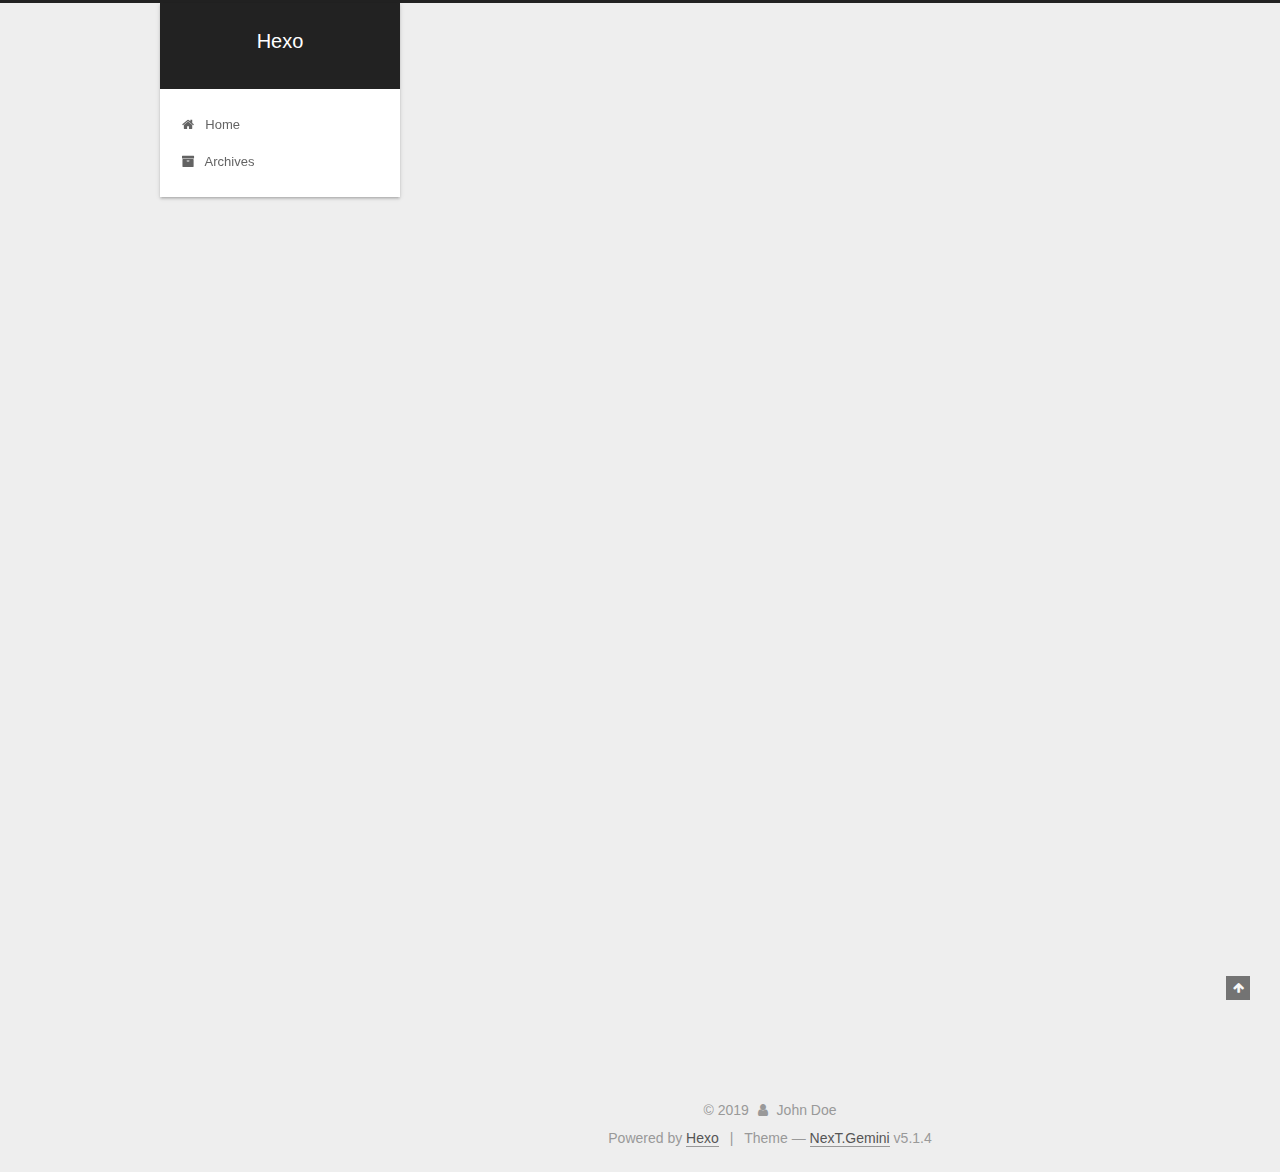
<file: 2019/09/07/first/index.html>
<!DOCTYPE html>



  


<html class="theme-next gemini use-motion" lang="en">
<head><meta name="generator" content="Hexo 3.9.0">
  <meta charset="UTF-8">
<meta http-equiv="X-UA-Compatible" content="IE=edge">
<meta name="viewport" content="width=device-width, initial-scale=1, maximum-scale=1">
<meta name="theme-color" content="#222">









<meta http-equiv="Cache-Control" content="no-transform">
<meta http-equiv="Cache-Control" content="no-siteapp">
















  
  
  <link href="/lib/fancybox/source/jquery.fancybox.css?v=2.1.5" rel="stylesheet" type="text/css">







<link href="/lib/font-awesome/css/font-awesome.min.css?v=4.6.2" rel="stylesheet" type="text/css">

<link href="/css/main.css?v=5.1.4" rel="stylesheet" type="text/css">


  <link rel="apple-touch-icon" sizes="180x180" href="/images/apple-touch-icon-next.png?v=5.1.4">


  <link rel="icon" type="image/png" sizes="32x32" href="/images/favicon-32x32-next.png?v=5.1.4">


  <link rel="icon" type="image/png" sizes="16x16" href="/images/favicon-16x16-next.png?v=5.1.4">


  <link rel="mask-icon" href="/images/logo.svg?v=5.1.4" color="#222">





  <meta name="keywords" content="Hexo, NexT">










<meta name="description" content="Welcome to Hexo! This is your very first post. Check documentation for more info. If you get any problems when using Hexo, you can find the answer in troubleshooting or you can ask me on GitHub. Quick">
<meta property="og:type" content="article">
<meta property="og:title" content="Hello World">
<meta property="og:url" content="http://yoursite.com/2019/09/07/first/index.html">
<meta property="og:site_name" content="Hexo">
<meta property="og:description" content="Welcome to Hexo! This is your very first post. Check documentation for more info. If you get any problems when using Hexo, you can find the answer in troubleshooting or you can ask me on GitHub. Quick">
<meta property="og:locale" content="en">
<meta property="og:updated_time" content="2019-09-07T11:48:30.580Z">
<meta name="twitter:card" content="summary">
<meta name="twitter:title" content="Hello World">
<meta name="twitter:description" content="Welcome to Hexo! This is your very first post. Check documentation for more info. If you get any problems when using Hexo, you can find the answer in troubleshooting or you can ask me on GitHub. Quick">



<script type="text/javascript" id="hexo.configurations">
  var NexT = window.NexT || {};
  var CONFIG = {
    root: '/',
    scheme: 'Gemini',
    version: '5.1.4',
    sidebar: {"position":"left","display":"post","offset":12,"b2t":false,"scrollpercent":false,"onmobile":false},
    fancybox: true,
    tabs: true,
    motion: {"enable":true,"async":false,"transition":{"post_block":"fadeIn","post_header":"slideDownIn","post_body":"slideDownIn","coll_header":"slideLeftIn","sidebar":"slideUpIn"}},
    duoshuo: {
      userId: '0',
      author: 'Author'
    },
    algolia: {
      applicationID: '',
      apiKey: '',
      indexName: '',
      hits: {"per_page":10},
      labels: {"input_placeholder":"Search for Posts","hits_empty":"We didn't find any results for the search: ${query}","hits_stats":"${hits} results found in ${time} ms"}
    }
  };
</script>



  <link rel="canonical" href="http://yoursite.com/2019/09/07/first/">





  <title>Hello World | Hexo</title>
  








</head>

<body itemscope itemtype="http://schema.org/WebPage" lang="en">

  
  
    
  

  <div class="container sidebar-position-left page-post-detail">
    <div class="headband"></div>

    <header id="header" class="header" itemscope itemtype="http://schema.org/WPHeader">
      <div class="header-inner"><div class="site-brand-wrapper">
  <div class="site-meta ">
    

    <div class="custom-logo-site-title">
      <a href="/" class="brand" rel="start">
        <span class="logo-line-before"><i></i></span>
        <span class="site-title">Hexo</span>
        <span class="logo-line-after"><i></i></span>
      </a>
    </div>
      
        <p class="site-subtitle"></p>
      
  </div>

  <div class="site-nav-toggle">
    <button>
      <span class="btn-bar"></span>
      <span class="btn-bar"></span>
      <span class="btn-bar"></span>
    </button>
  </div>
</div>

<nav class="site-nav">
  

  
    <ul id="menu" class="menu">
      
        
        <li class="menu-item menu-item-home">
          <a href="/" rel="section">
            
              <i class="menu-item-icon fa fa-fw fa-home"></i> <br>
            
            Home
          </a>
        </li>
      
        
        <li class="menu-item menu-item-archives">
          <a href="/archives/" rel="section">
            
              <i class="menu-item-icon fa fa-fw fa-archive"></i> <br>
            
            Archives
          </a>
        </li>
      

      
    </ul>
  

  
</nav>



 </div>
    </header>

    <main id="main" class="main">
      <div class="main-inner">
        <div class="content-wrap">
          <div id="content" class="content">
            

  <div id="posts" class="posts-expand">
    

  

  
  
  

  <article class="post post-type-normal" itemscope itemtype="http://schema.org/Article">
  
  
  
  <div class="post-block">
    <link itemprop="mainEntityOfPage" href="http://yoursite.com/2019/09/07/first/">

    <span hidden itemprop="author" itemscope itemtype="http://schema.org/Person">
      <meta itemprop="name" content="John Doe">
      <meta itemprop="description" content>
      <meta itemprop="image" content="/images/avatar.gif">
    </span>

    <span hidden itemprop="publisher" itemscope itemtype="http://schema.org/Organization">
      <meta itemprop="name" content="Hexo">
    </span>

    
      <header class="post-header">

        
        
          <h1 class="post-title" itemprop="name headline">Hello World</h1>
        

        <div class="post-meta">
          <span class="post-time">
            
              <span class="post-meta-item-icon">
                <i class="fa fa-calendar-o"></i>
              </span>
              
                <span class="post-meta-item-text">Posted on</span>
              
              <time title="Post created" itemprop="dateCreated datePublished" datetime="2019-09-07T23:21:31+08:00">
                2019-09-07
              </time>
            

            

            
          </span>

          

          
            
          

          
          

          

          

          

        </div>
      </header>
    

    
    
    
    <div class="post-body" itemprop="articleBody">

      
      

      
        <p>Welcome to <a href="https://hexo.io/" target="_blank" rel="noopener">Hexo</a>! This is your very first post. Check <a href="https://hexo.io/docs/" target="_blank" rel="noopener">documentation</a> for more info. If you get any problems when using Hexo, you can find the answer in <a href="https://hexo.io/docs/troubleshooting.html" target="_blank" rel="noopener">troubleshooting</a> or you can ask me on <a href="https://github.com/hexojs/hexo/issues" target="_blank" rel="noopener">GitHub</a>.</p>
<h2 id="Quick-Start"><a href="#Quick-Start" class="headerlink" title="Quick Start"></a>Quick Start</h2><h3 id="Create-a-new-post"><a href="#Create-a-new-post" class="headerlink" title="Create a new post"></a>Create a new post</h3><figure class="highlight bash"><table><tr><td class="gutter"><pre><span class="line">1</span><br></pre></td><td class="code"><pre><span class="line">$ hexo new <span class="string">"My New Post"</span></span><br></pre></td></tr></table></figure>

<p>More info: <a href="https://hexo.io/docs/writing.html" target="_blank" rel="noopener">Writing</a></p>
<h3 id="Run-server"><a href="#Run-server" class="headerlink" title="Run server"></a>Run server</h3><figure class="highlight bash"><table><tr><td class="gutter"><pre><span class="line">1</span><br></pre></td><td class="code"><pre><span class="line">$ hexo server</span><br></pre></td></tr></table></figure>

<p>More info: <a href="https://hexo.io/docs/server.html" target="_blank" rel="noopener">Server</a></p>
<h3 id="Generate-static-files"><a href="#Generate-static-files" class="headerlink" title="Generate static files"></a>Generate static files</h3><figure class="highlight bash"><table><tr><td class="gutter"><pre><span class="line">1</span><br></pre></td><td class="code"><pre><span class="line">$ hexo generate</span><br></pre></td></tr></table></figure>

<p>More info: <a href="https://hexo.io/docs/generating.html" target="_blank" rel="noopener">Generating</a></p>
<h3 id="Deploy-to-remote-sites"><a href="#Deploy-to-remote-sites" class="headerlink" title="Deploy to remote sites"></a>Deploy to remote sites</h3><figure class="highlight bash"><table><tr><td class="gutter"><pre><span class="line">1</span><br></pre></td><td class="code"><pre><span class="line">$ hexo deploy</span><br></pre></td></tr></table></figure>

<p>More info: <a href="https://hexo.io/docs/deployment.html" target="_blank" rel="noopener">Deployment</a></p>

      
    </div>
    
    
    

    

    

    

    <footer class="post-footer">
      

      
      
      

      
        <div class="post-nav">
          <div class="post-nav-next post-nav-item">
            
              <a href="/2019/09/07/hello-world/" rel="next" title="Hello World">
                <i class="fa fa-chevron-left"></i> Hello World
              </a>
            
          </div>

          <span class="post-nav-divider"></span>

          <div class="post-nav-prev post-nav-item">
            
          </div>
        </div>
      

      
      
    </footer>
  </div>
  
  
  
  </article>



    <div class="post-spread">
      
    </div>
  </div>


          </div>
          


          

  



        </div>
        
          
  
  <div class="sidebar-toggle">
    <div class="sidebar-toggle-line-wrap">
      <span class="sidebar-toggle-line sidebar-toggle-line-first"></span>
      <span class="sidebar-toggle-line sidebar-toggle-line-middle"></span>
      <span class="sidebar-toggle-line sidebar-toggle-line-last"></span>
    </div>
  </div>

  <aside id="sidebar" class="sidebar">
    
    <div class="sidebar-inner">

      

      
        <ul class="sidebar-nav motion-element">
          <li class="sidebar-nav-toc sidebar-nav-active" data-target="post-toc-wrap">
            Table of Contents
          </li>
          <li class="sidebar-nav-overview" data-target="site-overview-wrap">
            Overview
          </li>
        </ul>
      

      <section class="site-overview-wrap sidebar-panel">
        <div class="site-overview">
          <div class="site-author motion-element" itemprop="author" itemscope itemtype="http://schema.org/Person">
            
              <p class="site-author-name" itemprop="name">John Doe</p>
              <p class="site-description motion-element" itemprop="description"></p>
          </div>

          <nav class="site-state motion-element">

            
              <div class="site-state-item site-state-posts">
              
                <a href="/archives/">
              
                  <span class="site-state-item-count">2</span>
                  <span class="site-state-item-name">posts</span>
                </a>
              </div>
            

            

            

          </nav>

          

          

          
          

          
          

          

        </div>
      </section>

      
      <!--noindex-->
        <section class="post-toc-wrap motion-element sidebar-panel sidebar-panel-active">
          <div class="post-toc">

            
              
            

            
              <div class="post-toc-content"><ol class="nav"><li class="nav-item nav-level-2"><a class="nav-link" href="#Quick-Start"><span class="nav-number">1.</span> <span class="nav-text">Quick Start</span></a><ol class="nav-child"><li class="nav-item nav-level-3"><a class="nav-link" href="#Create-a-new-post"><span class="nav-number">1.1.</span> <span class="nav-text">Create a new post</span></a></li><li class="nav-item nav-level-3"><a class="nav-link" href="#Run-server"><span class="nav-number">1.2.</span> <span class="nav-text">Run server</span></a></li><li class="nav-item nav-level-3"><a class="nav-link" href="#Generate-static-files"><span class="nav-number">1.3.</span> <span class="nav-text">Generate static files</span></a></li><li class="nav-item nav-level-3"><a class="nav-link" href="#Deploy-to-remote-sites"><span class="nav-number">1.4.</span> <span class="nav-text">Deploy to remote sites</span></a></li></ol></li></ol></div>
            

          </div>
        </section>
      <!--/noindex-->
      

      

    </div>
  </aside>


        
      </div>
    </main>

    <footer id="footer" class="footer">
      <div class="footer-inner">
        <div class="copyright">&copy; <span itemprop="copyrightYear">2019</span>
  <span class="with-love">
    <i class="fa fa-user"></i>
  </span>
  <span class="author" itemprop="copyrightHolder">John Doe</span>

  
</div>


  <div class="powered-by">Powered by <a class="theme-link" target="_blank" href="https://hexo.io">Hexo</a></div>



  <span class="post-meta-divider">|</span>



  <div class="theme-info">Theme &mdash; <a class="theme-link" target="_blank" href="https://github.com/iissnan/hexo-theme-next">NexT.Gemini</a> v5.1.4</div>




        







        
      </div>
    </footer>

    
      <div class="back-to-top">
        <i class="fa fa-arrow-up"></i>
        
      </div>
    

    

  </div>

  

<script type="text/javascript">
  if (Object.prototype.toString.call(window.Promise) !== '[object Function]') {
    window.Promise = null;
  }
</script>









  












  
  
    <script type="text/javascript" src="/lib/jquery/index.js?v=2.1.3"></script>
  

  
  
    <script type="text/javascript" src="/lib/fastclick/lib/fastclick.min.js?v=1.0.6"></script>
  

  
  
    <script type="text/javascript" src="/lib/jquery_lazyload/jquery.lazyload.js?v=1.9.7"></script>
  

  
  
    <script type="text/javascript" src="/lib/velocity/velocity.min.js?v=1.2.1"></script>
  

  
  
    <script type="text/javascript" src="/lib/velocity/velocity.ui.min.js?v=1.2.1"></script>
  

  
  
    <script type="text/javascript" src="/lib/fancybox/source/jquery.fancybox.pack.js?v=2.1.5"></script>
  


  


  <script type="text/javascript" src="/js/src/utils.js?v=5.1.4"></script>

  <script type="text/javascript" src="/js/src/motion.js?v=5.1.4"></script>



  
  


  <script type="text/javascript" src="/js/src/affix.js?v=5.1.4"></script>

  <script type="text/javascript" src="/js/src/schemes/pisces.js?v=5.1.4"></script>



  
  <script type="text/javascript" src="/js/src/scrollspy.js?v=5.1.4"></script>
<script type="text/javascript" src="/js/src/post-details.js?v=5.1.4"></script>



  


  <script type="text/javascript" src="/js/src/bootstrap.js?v=5.1.4"></script>



  


  




	





  





  












  





  

  

  

  
  

  

  

  

</body>
</html>
</file>
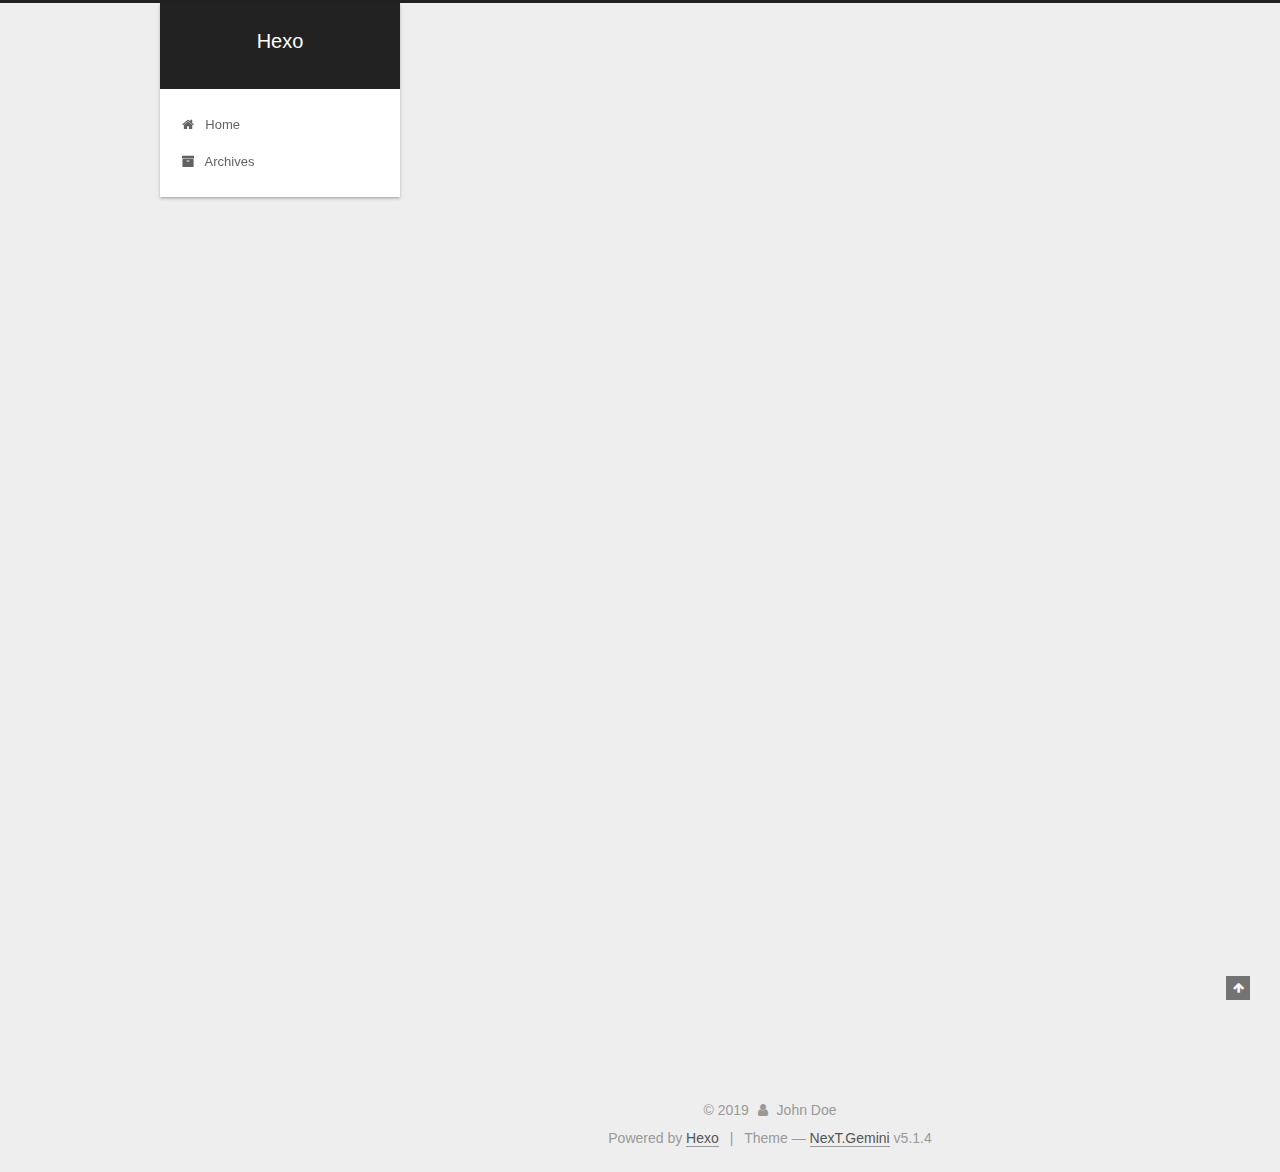
<file: 2019/09/07/hello-world/index.html>
<!DOCTYPE html>



  


<html class="theme-next gemini use-motion" lang="en">
<head><meta name="generator" content="Hexo 3.9.0">
  <meta charset="UTF-8">
<meta http-equiv="X-UA-Compatible" content="IE=edge">
<meta name="viewport" content="width=device-width, initial-scale=1, maximum-scale=1">
<meta name="theme-color" content="#222">









<meta http-equiv="Cache-Control" content="no-transform">
<meta http-equiv="Cache-Control" content="no-siteapp">
















  
  
  <link href="/lib/fancybox/source/jquery.fancybox.css?v=2.1.5" rel="stylesheet" type="text/css">







<link href="/lib/font-awesome/css/font-awesome.min.css?v=4.6.2" rel="stylesheet" type="text/css">

<link href="/css/main.css?v=5.1.4" rel="stylesheet" type="text/css">


  <link rel="apple-touch-icon" sizes="180x180" href="/images/apple-touch-icon-next.png?v=5.1.4">


  <link rel="icon" type="image/png" sizes="32x32" href="/images/favicon-32x32-next.png?v=5.1.4">


  <link rel="icon" type="image/png" sizes="16x16" href="/images/favicon-16x16-next.png?v=5.1.4">


  <link rel="mask-icon" href="/images/logo.svg?v=5.1.4" color="#222">





  <meta name="keywords" content="Hexo, NexT">










<meta name="description" content="Welcome to Hexo! This is your very first post. Check documentation for more info. If you get any problems when using Hexo, you can find the answer in troubleshooting or you can ask me on GitHub. Quick">
<meta property="og:type" content="article">
<meta property="og:title" content="Hello World">
<meta property="og:url" content="http://yoursite.com/2019/09/07/hello-world/index.html">
<meta property="og:site_name" content="Hexo">
<meta property="og:description" content="Welcome to Hexo! This is your very first post. Check documentation for more info. If you get any problems when using Hexo, you can find the answer in troubleshooting or you can ask me on GitHub. Quick">
<meta property="og:locale" content="en">
<meta property="og:updated_time" content="2019-09-07T11:48:30.580Z">
<meta name="twitter:card" content="summary">
<meta name="twitter:title" content="Hello World">
<meta name="twitter:description" content="Welcome to Hexo! This is your very first post. Check documentation for more info. If you get any problems when using Hexo, you can find the answer in troubleshooting or you can ask me on GitHub. Quick">



<script type="text/javascript" id="hexo.configurations">
  var NexT = window.NexT || {};
  var CONFIG = {
    root: '/',
    scheme: 'Gemini',
    version: '5.1.4',
    sidebar: {"position":"left","display":"post","offset":12,"b2t":false,"scrollpercent":false,"onmobile":false},
    fancybox: true,
    tabs: true,
    motion: {"enable":true,"async":false,"transition":{"post_block":"fadeIn","post_header":"slideDownIn","post_body":"slideDownIn","coll_header":"slideLeftIn","sidebar":"slideUpIn"}},
    duoshuo: {
      userId: '0',
      author: 'Author'
    },
    algolia: {
      applicationID: '',
      apiKey: '',
      indexName: '',
      hits: {"per_page":10},
      labels: {"input_placeholder":"Search for Posts","hits_empty":"We didn't find any results for the search: ${query}","hits_stats":"${hits} results found in ${time} ms"}
    }
  };
</script>



  <link rel="canonical" href="http://yoursite.com/2019/09/07/hello-world/">





  <title>Hello World | Hexo</title>
  








</head>

<body itemscope itemtype="http://schema.org/WebPage" lang="en">

  
  
    
  

  <div class="container sidebar-position-left page-post-detail">
    <div class="headband"></div>

    <header id="header" class="header" itemscope itemtype="http://schema.org/WPHeader">
      <div class="header-inner"><div class="site-brand-wrapper">
  <div class="site-meta ">
    

    <div class="custom-logo-site-title">
      <a href="/" class="brand" rel="start">
        <span class="logo-line-before"><i></i></span>
        <span class="site-title">Hexo</span>
        <span class="logo-line-after"><i></i></span>
      </a>
    </div>
      
        <p class="site-subtitle"></p>
      
  </div>

  <div class="site-nav-toggle">
    <button>
      <span class="btn-bar"></span>
      <span class="btn-bar"></span>
      <span class="btn-bar"></span>
    </button>
  </div>
</div>

<nav class="site-nav">
  

  
    <ul id="menu" class="menu">
      
        
        <li class="menu-item menu-item-home">
          <a href="/" rel="section">
            
              <i class="menu-item-icon fa fa-fw fa-home"></i> <br>
            
            Home
          </a>
        </li>
      
        
        <li class="menu-item menu-item-archives">
          <a href="/archives/" rel="section">
            
              <i class="menu-item-icon fa fa-fw fa-archive"></i> <br>
            
            Archives
          </a>
        </li>
      

      
    </ul>
  

  
</nav>



 </div>
    </header>

    <main id="main" class="main">
      <div class="main-inner">
        <div class="content-wrap">
          <div id="content" class="content">
            

  <div id="posts" class="posts-expand">
    

  

  
  
  

  <article class="post post-type-normal" itemscope itemtype="http://schema.org/Article">
  
  
  
  <div class="post-block">
    <link itemprop="mainEntityOfPage" href="http://yoursite.com/2019/09/07/hello-world/">

    <span hidden itemprop="author" itemscope itemtype="http://schema.org/Person">
      <meta itemprop="name" content="John Doe">
      <meta itemprop="description" content>
      <meta itemprop="image" content="/images/avatar.gif">
    </span>

    <span hidden itemprop="publisher" itemscope itemtype="http://schema.org/Organization">
      <meta itemprop="name" content="Hexo">
    </span>

    
      <header class="post-header">

        
        
          <h1 class="post-title" itemprop="name headline">Hello World</h1>
        

        <div class="post-meta">
          <span class="post-time">
            
              <span class="post-meta-item-icon">
                <i class="fa fa-calendar-o"></i>
              </span>
              
                <span class="post-meta-item-text">Posted on</span>
              
              <time title="Post created" itemprop="dateCreated datePublished" datetime="2019-09-07T19:48:30+08:00">
                2019-09-07
              </time>
            

            

            
          </span>

          

          
            
          

          
          

          

          

          

        </div>
      </header>
    

    
    
    
    <div class="post-body" itemprop="articleBody">

      
      

      
        <p>Welcome to <a href="https://hexo.io/" target="_blank" rel="noopener">Hexo</a>! This is your very first post. Check <a href="https://hexo.io/docs/" target="_blank" rel="noopener">documentation</a> for more info. If you get any problems when using Hexo, you can find the answer in <a href="https://hexo.io/docs/troubleshooting.html" target="_blank" rel="noopener">troubleshooting</a> or you can ask me on <a href="https://github.com/hexojs/hexo/issues" target="_blank" rel="noopener">GitHub</a>.</p>
<h2 id="Quick-Start"><a href="#Quick-Start" class="headerlink" title="Quick Start"></a>Quick Start</h2><h3 id="Create-a-new-post"><a href="#Create-a-new-post" class="headerlink" title="Create a new post"></a>Create a new post</h3><figure class="highlight bash"><table><tr><td class="gutter"><pre><span class="line">1</span><br></pre></td><td class="code"><pre><span class="line">$ hexo new <span class="string">"My New Post"</span></span><br></pre></td></tr></table></figure>

<p>More info: <a href="https://hexo.io/docs/writing.html" target="_blank" rel="noopener">Writing</a></p>
<h3 id="Run-server"><a href="#Run-server" class="headerlink" title="Run server"></a>Run server</h3><figure class="highlight bash"><table><tr><td class="gutter"><pre><span class="line">1</span><br></pre></td><td class="code"><pre><span class="line">$ hexo server</span><br></pre></td></tr></table></figure>

<p>More info: <a href="https://hexo.io/docs/server.html" target="_blank" rel="noopener">Server</a></p>
<h3 id="Generate-static-files"><a href="#Generate-static-files" class="headerlink" title="Generate static files"></a>Generate static files</h3><figure class="highlight bash"><table><tr><td class="gutter"><pre><span class="line">1</span><br></pre></td><td class="code"><pre><span class="line">$ hexo generate</span><br></pre></td></tr></table></figure>

<p>More info: <a href="https://hexo.io/docs/generating.html" target="_blank" rel="noopener">Generating</a></p>
<h3 id="Deploy-to-remote-sites"><a href="#Deploy-to-remote-sites" class="headerlink" title="Deploy to remote sites"></a>Deploy to remote sites</h3><figure class="highlight bash"><table><tr><td class="gutter"><pre><span class="line">1</span><br></pre></td><td class="code"><pre><span class="line">$ hexo deploy</span><br></pre></td></tr></table></figure>

<p>More info: <a href="https://hexo.io/docs/deployment.html" target="_blank" rel="noopener">Deployment</a></p>

      
    </div>
    
    
    

    

    

    

    <footer class="post-footer">
      

      
      
      

      
        <div class="post-nav">
          <div class="post-nav-next post-nav-item">
            
          </div>

          <span class="post-nav-divider"></span>

          <div class="post-nav-prev post-nav-item">
            
              <a href="/2019/09/07/first/" rel="prev" title="Hello World">
                Hello World <i class="fa fa-chevron-right"></i>
              </a>
            
          </div>
        </div>
      

      
      
    </footer>
  </div>
  
  
  
  </article>



    <div class="post-spread">
      
    </div>
  </div>


          </div>
          


          

  



        </div>
        
          
  
  <div class="sidebar-toggle">
    <div class="sidebar-toggle-line-wrap">
      <span class="sidebar-toggle-line sidebar-toggle-line-first"></span>
      <span class="sidebar-toggle-line sidebar-toggle-line-middle"></span>
      <span class="sidebar-toggle-line sidebar-toggle-line-last"></span>
    </div>
  </div>

  <aside id="sidebar" class="sidebar">
    
    <div class="sidebar-inner">

      

      
        <ul class="sidebar-nav motion-element">
          <li class="sidebar-nav-toc sidebar-nav-active" data-target="post-toc-wrap">
            Table of Contents
          </li>
          <li class="sidebar-nav-overview" data-target="site-overview-wrap">
            Overview
          </li>
        </ul>
      

      <section class="site-overview-wrap sidebar-panel">
        <div class="site-overview">
          <div class="site-author motion-element" itemprop="author" itemscope itemtype="http://schema.org/Person">
            
              <p class="site-author-name" itemprop="name">John Doe</p>
              <p class="site-description motion-element" itemprop="description"></p>
          </div>

          <nav class="site-state motion-element">

            
              <div class="site-state-item site-state-posts">
              
                <a href="/archives/">
              
                  <span class="site-state-item-count">2</span>
                  <span class="site-state-item-name">posts</span>
                </a>
              </div>
            

            

            

          </nav>

          

          

          
          

          
          

          

        </div>
      </section>

      
      <!--noindex-->
        <section class="post-toc-wrap motion-element sidebar-panel sidebar-panel-active">
          <div class="post-toc">

            
              
            

            
              <div class="post-toc-content"><ol class="nav"><li class="nav-item nav-level-2"><a class="nav-link" href="#Quick-Start"><span class="nav-number">1.</span> <span class="nav-text">Quick Start</span></a><ol class="nav-child"><li class="nav-item nav-level-3"><a class="nav-link" href="#Create-a-new-post"><span class="nav-number">1.1.</span> <span class="nav-text">Create a new post</span></a></li><li class="nav-item nav-level-3"><a class="nav-link" href="#Run-server"><span class="nav-number">1.2.</span> <span class="nav-text">Run server</span></a></li><li class="nav-item nav-level-3"><a class="nav-link" href="#Generate-static-files"><span class="nav-number">1.3.</span> <span class="nav-text">Generate static files</span></a></li><li class="nav-item nav-level-3"><a class="nav-link" href="#Deploy-to-remote-sites"><span class="nav-number">1.4.</span> <span class="nav-text">Deploy to remote sites</span></a></li></ol></li></ol></div>
            

          </div>
        </section>
      <!--/noindex-->
      

      

    </div>
  </aside>


        
      </div>
    </main>

    <footer id="footer" class="footer">
      <div class="footer-inner">
        <div class="copyright">&copy; <span itemprop="copyrightYear">2019</span>
  <span class="with-love">
    <i class="fa fa-user"></i>
  </span>
  <span class="author" itemprop="copyrightHolder">John Doe</span>

  
</div>


  <div class="powered-by">Powered by <a class="theme-link" target="_blank" href="https://hexo.io">Hexo</a></div>



  <span class="post-meta-divider">|</span>



  <div class="theme-info">Theme &mdash; <a class="theme-link" target="_blank" href="https://github.com/iissnan/hexo-theme-next">NexT.Gemini</a> v5.1.4</div>




        







        
      </div>
    </footer>

    
      <div class="back-to-top">
        <i class="fa fa-arrow-up"></i>
        
      </div>
    

    

  </div>

  

<script type="text/javascript">
  if (Object.prototype.toString.call(window.Promise) !== '[object Function]') {
    window.Promise = null;
  }
</script>









  












  
  
    <script type="text/javascript" src="/lib/jquery/index.js?v=2.1.3"></script>
  

  
  
    <script type="text/javascript" src="/lib/fastclick/lib/fastclick.min.js?v=1.0.6"></script>
  

  
  
    <script type="text/javascript" src="/lib/jquery_lazyload/jquery.lazyload.js?v=1.9.7"></script>
  

  
  
    <script type="text/javascript" src="/lib/velocity/velocity.min.js?v=1.2.1"></script>
  

  
  
    <script type="text/javascript" src="/lib/velocity/velocity.ui.min.js?v=1.2.1"></script>
  

  
  
    <script type="text/javascript" src="/lib/fancybox/source/jquery.fancybox.pack.js?v=2.1.5"></script>
  


  


  <script type="text/javascript" src="/js/src/utils.js?v=5.1.4"></script>

  <script type="text/javascript" src="/js/src/motion.js?v=5.1.4"></script>



  
  


  <script type="text/javascript" src="/js/src/affix.js?v=5.1.4"></script>

  <script type="text/javascript" src="/js/src/schemes/pisces.js?v=5.1.4"></script>



  
  <script type="text/javascript" src="/js/src/scrollspy.js?v=5.1.4"></script>
<script type="text/javascript" src="/js/src/post-details.js?v=5.1.4"></script>



  


  <script type="text/javascript" src="/js/src/bootstrap.js?v=5.1.4"></script>



  


  




	





  





  












  





  

  

  

  
  

  

  

  

</body>
</html>
</file>
<file: css/main.css>
/* normalize.css v3.0.2 | MIT License | git.io/normalize */
html {
  font-family: sans-serif; /* 1 */
  -ms-text-size-adjust: 100%; /* 2 */
  -webkit-text-size-adjust: 100%; /* 2 */
}
body {
  margin: 0;
}
article,
aside,
details,
figcaption,
figure,
footer,
header,
hgroup,
main,
menu,
nav,
section,
summary {
  display: block;
}
audio,
canvas,
progress,
video {
  display: inline-block; /* 1 */
  vertical-align: baseline; /* 2 */
}
audio:not([controls]) {
  display: none;
  height: 0;
}
[hidden],
template {
  display: none;
}
a {
  background-color: transparent;
}
a:active,
a:hover {
  outline: 0;
}
abbr[title] {
  border-bottom: 1px dotted;
}
b,
strong {
  font-weight: bold;
}
dfn {
  font-style: italic;
}
h1 {
  font-size: 2em;
  margin: 0.67em 0;
}
mark {
  background: #ff0;
  color: #000;
}
small {
  font-size: 80%;
}
sub,
sup {
  font-size: 75%;
  line-height: 0;
  position: relative;
  vertical-align: baseline;
}
sup {
  top: -0.5em;
}
sub {
  bottom: -0.25em;
}
img {
  border: 0;
}
svg:not(:root) {
  overflow: hidden;
}
figure {
  margin: 1em 40px;
}
hr {
  -moz-box-sizing: content-box;
  box-sizing: content-box;
  height: 0;
}
pre {
  overflow: auto;
}
code,
kbd,
pre,
samp {
  font-family: monospace, monospace;
  font-size: 1em;
}
button,
input,
optgroup,
select,
textarea {
  color: inherit; /* 1 */
  font: inherit; /* 2 */
  margin: 0; /* 3 */
}
button {
  overflow: visible;
}
button,
select {
  text-transform: none;
}
button,
html input[type="button"],
input[type="reset"],
input[type="submit"] {
  -webkit-appearance: button; /* 2 */
  cursor: pointer; /* 3 */
}
button[disabled],
html input[disabled] {
  cursor: default;
}
button::-moz-focus-inner,
input::-moz-focus-inner {
  border: 0;
  padding: 0;
}
input {
  line-height: normal;
}
input[type="checkbox"],
input[type="radio"] {
  box-sizing: border-box; /* 1 */
  padding: 0; /* 2 */
}
input[type="number"]::-webkit-inner-spin-button,
input[type="number"]::-webkit-outer-spin-button {
  height: auto;
}
input[type="search"] {
  -webkit-appearance: textfield; /* 1 */
  -moz-box-sizing: content-box;
  -webkit-box-sizing: content-box; /* 2 */
  box-sizing: content-box;
}
input[type="search"]::-webkit-search-cancel-button,
input[type="search"]::-webkit-search-decoration {
  -webkit-appearance: none;
}
fieldset {
  border: 1px solid #c0c0c0;
  margin: 0 2px;
  padding: 0.35em 0.625em 0.75em;
}
legend {
  border: 0; /* 1 */
  padding: 0; /* 2 */
}
textarea {
  overflow: auto;
}
optgroup {
  font-weight: bold;
}
table {
  border-collapse: collapse;
  border-spacing: 0;
}
td,
th {
  padding: 0;
}
::selection {
  background: #262a30;
  color: #fff;
}
body {
  position: relative;
  font-family: 'Lato', "PingFang SC", "Microsoft YaHei", sans-serif;
  font-size: 14px;
  line-height: 2;
  color: #555;
  background: #eee;
}
@media (max-width: 767px) {
  body {
    padding-right: 0 !important;
  }
}
@media (min-width: 768px) and (max-width: 991px) {
  body {
    padding-right: 0 !important;
  }
}
@media (min-width: 1600px) {
  body {
    font-size: 16px;
  }
}
h1,
h2,
h3,
h4,
h5,
h6 {
  margin: 0;
  padding: 0;
  font-weight: bold;
  line-height: 1.5;
  font-family: 'Lato', "PingFang SC", "Microsoft YaHei", sans-serif;
}
h2,
h3,
h4,
h5,
h6 {
  margin: 20px 0 15px;
}
h1 {
  font-size: 22px;
}
@media (max-width: 767px) {
  h1 {
    font-size: 18px;
  }
}
h2 {
  font-size: 20px;
}
@media (max-width: 767px) {
  h2 {
    font-size: 16px;
  }
}
h3 {
  font-size: 18px;
}
@media (max-width: 767px) {
  h3 {
    font-size: 14px;
  }
}
h4 {
  font-size: 16px;
}
@media (max-width: 767px) {
  h4 {
    font-size: 12px;
  }
}
h5 {
  font-size: 14px;
}
@media (max-width: 767px) {
  h5 {
    font-size: 10px;
  }
}
h6 {
  font-size: 12px;
}
@media (max-width: 767px) {
  h6 {
    font-size: 8px;
  }
}
p {
  margin: 0 0 20px 0;
}
a {
  color: #555;
  text-decoration: none;
  outline: none;
  border-bottom: 1px solid #999;
  word-wrap: break-word;
}
a:hover {
  color: #222;
  border-bottom-color: #222;
}
blockquote {
  margin: 0;
  padding: 0;
}
img {
  display: block;
  margin: auto;
  max-width: 100%;
  height: auto;
}
hr {
  margin: 40px 0;
  height: 3px;
  border: none;
  background-color: #ddd;
  background-image: repeating-linear-gradient(-45deg, #fff, #fff 4px, transparent 4px, transparent 8px);
}
blockquote {
  padding: 0 15px;
  color: #666;
  border-left: 4px solid #ddd;
}
blockquote cite::before {
  content: "-";
  padding: 0 5px;
}
dt {
  font-weight: 700;
}
dd {
  margin: 0;
  padding: 0;
}
kbd {
  border: 1px solid #ccc;
  border-radius: 0.2em;
  box-shadow: 0.1em 0.1em 0.2em rgba(0,0,0,0.1);
  background-color: #f9f9f9;
  font-family: inherit;
  background-image: -webkit-linear-gradient(top, #eee, #fff, #eee);
  padding: 0.1em 0.3em;
  white-space: nowrap;
}
.text-left {
  text-align: left;
}
.text-center {
  text-align: center;
}
.text-right {
  text-align: right;
}
.text-justify {
  text-align: justify;
}
.text-nowrap {
  white-space: nowrap;
}
.text-lowercase {
  text-transform: lowercase;
}
.text-uppercase {
  text-transform: uppercase;
}
.text-capitalize {
  text-transform: capitalize;
}
.center-block {
  display: block;
  margin-left: auto;
  margin-right: auto;
}
.clearfix:before,
.clearfix:after {
  content: " ";
  display: table;
}
.clearfix:after {
  clear: both;
}
.pullquote {
  width: 45%;
}
.pullquote.left {
  float: left;
  margin-left: 5px;
  margin-right: 10px;
}
.pullquote.right {
  float: right;
  margin-left: 10px;
  margin-right: 5px;
}
.affix.affix.affix {
  position: fixed;
}
.translation {
  margin-top: -20px;
  font-size: 14px;
  color: #999;
}
.scrollbar-measure {
  width: 100px;
  height: 100px;
  overflow: scroll;
  position: absolute;
  top: -9999px;
}
.use-motion .motion-element {
  opacity: 0;
}
table {
  margin: 20px 0;
  width: 100%;
  border-collapse: collapse;
  border-spacing: 0;
  border: 1px solid #ddd;
  font-size: 14px;
  table-layout: fixed;
  word-wrap: break-all;
}
table>tbody>tr:nth-of-type(odd) {
  background-color: #f9f9f9;
}
table>tbody>tr:hover {
  background-color: #f5f5f5;
}
caption,
th,
td {
  padding: 8px;
  text-align: left;
  vertical-align: middle;
  font-weight: normal;
}
th,
td {
  border-bottom: 3px solid #ddd;
  border-right: 1px solid #eee;
}
th {
  padding-bottom: 10px;
  font-weight: 700;
}
td {
  border-bottom-width: 1px;
}
html,
body {
  height: 100%;
}
.container {
  position: relative;
  min-height: 100%;
}
.header-inner {
  margin: 0 auto;
  padding: 100px 0 70px;
  width: calc(100% - 252px);
}
@media (min-width: 1600px) {
  .container .header-inner {
    width: 900px;
  }
}
.main {
  padding-bottom: 150px;
}
.main-inner {
  margin: 0 auto;
  width: calc(100% - 252px);
}
@media (min-width: 1600px) {
  .container .main-inner {
    width: 900px;
  }
}
.footer {
  position: absolute;
  left: 0;
  bottom: 0;
  width: 100%;
  min-height: 50px;
}
.footer-inner {
  box-sizing: border-box;
  margin: 20px auto;
  width: calc(100% - 252px);
}
@media (min-width: 1600px) {
  .container .footer-inner {
    width: 900px;
  }
}
pre,
.highlight {
  overflow: auto;
  margin: 20px 0;
  padding: 0;
  font-size: 13px;
  color: #4d4d4c;
  background: #f7f7f7;
  line-height: 1.6;
}
pre,
code {
  font-family: consolas, Menlo, "PingFang SC", "Microsoft YaHei", monospace;
}
code {
  padding: 2px 4px;
  word-wrap: break-word;
  color: #555;
  background: #eee;
  border-radius: 3px;
  font-size: 13px;
}
pre {
  padding: 10px;
}
pre code {
  padding: 0;
  color: #4d4d4c;
  background: none;
  text-shadow: none;
}
.highlight {
  border-radius: 1px;
}
.highlight pre {
  border: none;
  margin: 0;
  padding: 10px 0;
}
.highlight table {
  margin: 0;
  width: auto;
  border: none;
}
.highlight td {
  border: none;
  padding: 0;
}
.highlight figcaption {
  font-size: 1em;
  color: #4d4d4c;
  line-height: 1em;
  margin-bottom: 1em;
}
.highlight figcaption:before,
.highlight figcaption:after {
  content: " ";
  display: table;
}
.highlight figcaption:after {
  clear: both;
}
.highlight figcaption a {
  float: right;
  color: #4d4d4c;
}
.highlight figcaption a:hover {
  border-bottom-color: #4d4d4c;
}
.highlight .gutter pre {
  padding-left: 10px;
  padding-right: 10px;
  color: #869194;
  text-align: right;
  background-color: #eff2f3;
}
.highlight .code pre {
  width: 100%;
  padding-left: 10px;
  padding-right: 10px;
  background-color: #f7f7f7;
}
.highlight .line {
  height: 20px;
}
.gutter {
  -webkit-user-select: none;
  -moz-user-select: none;
  -ms-user-select: none;
  user-select: none;
}
.gist table {
  width: auto;
}
.gist table td {
  border: none;
}
pre .deletion {
  background: #fdd;
}
pre .addition {
  background: #dfd;
}
pre .meta {
  color: #8959a8;
}
pre .comment {
  color: #8e908c;
}
pre .variable,
pre .attribute,
pre .tag,
pre .regexp,
pre .ruby .constant,
pre .xml .tag .title,
pre .xml .pi,
pre .xml .doctype,
pre .html .doctype,
pre .css .id,
pre .css .class,
pre .css .pseudo {
  color: #c82829;
}
pre .number,
pre .preprocessor,
pre .built_in,
pre .literal,
pre .params,
pre .constant,
pre .command {
  color: #f5871f;
}
pre .ruby .class .title,
pre .css .rules .attribute,
pre .string,
pre .value,
pre .inheritance,
pre .header,
pre .ruby .symbol,
pre .xml .cdata,
pre .special,
pre .number,
pre .formula {
  color: #718c00;
}
pre .title,
pre .css .hexcolor {
  color: #3e999f;
}
pre .function,
pre .python .decorator,
pre .python .title,
pre .ruby .function .title,
pre .ruby .title .keyword,
pre .perl .sub,
pre .javascript .title,
pre .coffeescript .title {
  color: #4271ae;
}
pre .keyword,
pre .javascript .function {
  color: #8959a8;
}
.full-image.full-image.full-image.full-image {
  border: none;
  max-width: 100%;
  width: auto;
  margin: 20px auto 25px;
}
@media (min-width: 992px) {
  .full-image.full-image.full-image.full-image {
    max-width: none;
    width: 118%;
    margin: 0 -9%;
  }
}
.blockquote-center,
.page-home .post-type-quote blockquote,
.page-post-detail .post-type-quote blockquote {
  position: relative;
  margin: 40px 0;
  padding: 0;
  border-left: none;
  text-align: center;
}
.blockquote-center::before,
.page-home .post-type-quote blockquote::before,
.page-post-detail .post-type-quote blockquote::before,
.blockquote-center::after,
.page-home .post-type-quote blockquote::after,
.page-post-detail .post-type-quote blockquote::after {
  position: absolute;
  content: ' ';
  display: block;
  width: 100%;
  height: 24px;
  opacity: 0.2;
  background-repeat: no-repeat;
  background-position: 0 -6px;
  background-size: 22px 22px;
}
.blockquote-center::before,
.page-home .post-type-quote blockquote::before,
.page-post-detail .post-type-quote blockquote::before {
  top: -20px;
  background-image: url("../images/quote-l.svg");
  border-top: 1px solid #ccc;
}
.blockquote-center::after,
.page-home .post-type-quote blockquote::after,
.page-post-detail .post-type-quote blockquote::after {
  bottom: -20px;
  background-image: url("../images/quote-r.svg");
  border-bottom: 1px solid #ccc;
  background-position: 100% 8px;
}
.blockquote-center p,
.page-home .post-type-quote blockquote p,
.page-post-detail .post-type-quote blockquote p,
.blockquote-center div,
.page-home .post-type-quote blockquote div,
.page-post-detail .post-type-quote blockquote div {
  text-align: center;
}
.post .post-body .group-picture img {
  box-sizing: border-box;
  padding: 0 3px;
  border: none;
}
.post .group-picture-row {
  overflow: hidden;
  margin-top: 6px;
}
.post .group-picture-row:first-child {
  margin-top: 0;
}
.post .group-picture-column {
  float: left;
}
.page-post-detail .post-body .group-picture-column {
  float: none;
  margin-top: 10px;
  width: auto !important;
}
.page-post-detail .post-body .group-picture-column img {
  margin: 0 auto;
}
.page-archive .group-picture-container {
  overflow: hidden;
}
.page-archive .group-picture-row {
  float: left;
}
.page-archive .group-picture-row:first-child {
  margin-top: 6px;
}
.page-archive .group-picture-column {
  max-width: 150px;
  max-height: 150px;
}
.post-body .note {
  position: relative;
  padding: 15px;
  margin-bottom: 20px;
  border: 1px solid #eee;
  border-left-width: 5px;
  border-radius: 3px;
}
.post-body .note h2,
.post-body .note h3,
.post-body .note h4,
.post-body .note h5,
.post-body .note h6 {
  margin-top: 0;
  margin-bottom: 0;
  border-bottom: initial;
  padding-top: 0 !important;
}
.post-body .note p:first-child,
.post-body .note ul:first-child,
.post-body .note ol:first-child,
.post-body .note table:first-child,
.post-body .note pre:first-child,
.post-body .note blockquote:first-child {
  margin-top: 0;
}
.post-body .note p:last-child,
.post-body .note ul:last-child,
.post-body .note ol:last-child,
.post-body .note table:last-child,
.post-body .note pre:last-child,
.post-body .note blockquote:last-child {
  margin-bottom: 0;
}
.post-body .note.default {
  border-left-color: #777;
}
.post-body .note.default h2,
.post-body .note.default h3,
.post-body .note.default h4,
.post-body .note.default h5,
.post-body .note.default h6 {
  color: #777;
}
.post-body .note.primary {
  border-left-color: #6f42c1;
}
.post-body .note.primary h2,
.post-body .note.primary h3,
.post-body .note.primary h4,
.post-body .note.primary h5,
.post-body .note.primary h6 {
  color: #6f42c1;
}
.post-body .note.info {
  border-left-color: #428bca;
}
.post-body .note.info h2,
.post-body .note.info h3,
.post-body .note.info h4,
.post-body .note.info h5,
.post-body .note.info h6 {
  color: #428bca;
}
.post-body .note.success {
  border-left-color: #5cb85c;
}
.post-body .note.success h2,
.post-body .note.success h3,
.post-body .note.success h4,
.post-body .note.success h5,
.post-body .note.success h6 {
  color: #5cb85c;
}
.post-body .note.warning {
  border-left-color: #f0ad4e;
}
.post-body .note.warning h2,
.post-body .note.warning h3,
.post-body .note.warning h4,
.post-body .note.warning h5,
.post-body .note.warning h6 {
  color: #f0ad4e;
}
.post-body .note.danger {
  border-left-color: #d9534f;
}
.post-body .note.danger h2,
.post-body .note.danger h3,
.post-body .note.danger h4,
.post-body .note.danger h5,
.post-body .note.danger h6 {
  color: #d9534f;
}
.post-body .label {
  display: inline;
  padding: 0 2px;
  white-space: nowrap;
}
.post-body .label.default {
  background-color: #f0f0f0;
}
.post-body .label.primary {
  background-color: #efe6f7;
}
.post-body .label.info {
  background-color: #e5f2f8;
}
.post-body .label.success {
  background-color: #e7f4e9;
}
.post-body .label.warning {
  background-color: #fcf6e1;
}
.post-body .label.danger {
  background-color: #fae8eb;
}
.post-body .tabs {
  position: relative;
  display: block;
  margin-bottom: 20px;
  padding-top: 10px;
}
.post-body .tabs ul.nav-tabs {
  margin: 0;
  padding: 0;
  display: flex;
  margin-bottom: -1px;
}
@media (max-width: 413px) {
  .post-body .tabs ul.nav-tabs {
    display: block;
    margin-bottom: 5px;
  }
}
.post-body .tabs ul.nav-tabs li.tab {
  list-style-type: none !important;
  margin: 0 0.25em 0 0;
  border-top: 3px solid transparent;
  border-left: 1px solid transparent;
  border-right: 1px solid transparent;
}
@media (max-width: 413px) {
  .post-body .tabs ul.nav-tabs li.tab {
    margin: initial;
    border-top: 1px solid transparent;
    border-left: 3px solid transparent;
    border-right: 1px solid transparent;
    border-bottom: 1px solid transparent;
  }
}
.post-body .tabs ul.nav-tabs li.tab a {
  outline: 0;
  border-bottom: initial;
  display: block;
  line-height: 1.8em;
  padding: 0.25em 0.75em;
  transition-duration: 0.2s;
  transition-timing-function: ease-out;
  transition-delay: 0s;
}
.post-body .tabs ul.nav-tabs li.tab a i {
  width: 1.285714285714286em;
}
.post-body .tabs ul.nav-tabs li.tab.active {
  border-top: 3px solid #fc6423;
  border-left: 1px solid #ddd;
  border-right: 1px solid #ddd;
  background-color: #fff;
}
@media (max-width: 413px) {
  .post-body .tabs ul.nav-tabs li.tab.active {
    border-top: 1px solid #ddd;
    border-left: 3px solid #fc6423;
    border-right: 1px solid #ddd;
    border-bottom: 1px solid #ddd;
  }
}
.post-body .tabs ul.nav-tabs li.tab.active a {
  cursor: default;
  color: #555;
}
.post-body .tabs .tab-content {
  background-color: #fff;
}
.post-body .tabs .tab-content .tab-pane {
  border: 1px solid #ddd;
  padding: 20px 20px 0 20px;
}
.post-body .tabs .tab-content .tab-pane:not(.active) {
  display: none !important;
}
.post-body .tabs .tab-content .tab-pane.active {
  display: block !important;
}
.btn {
  display: inline-block;
  padding: 0 20px;
  font-size: 14px;
  color: #555;
  background: #fff;
  border: 2px solid #555;
  text-decoration: none;
  border-radius: 2px;
  transition-property: background-color;
  transition-duration: 0.2s;
  transition-timing-function: ease-in-out;
  transition-delay: 0s;
  line-height: 2;
}
.btn:hover {
  border-color: #222;
  color: #fff;
  background: #222;
}
.btn +.btn {
  margin: 0 0 8px 8px;
}
.btn .fa-fw {
  width: 1.285714285714286em;
  text-align: left;
}
.btn-bar {
  display: block;
  width: 22px;
  height: 2px;
  background: #555;
  border-radius: 1px;
}
.btn-bar+.btn-bar {
  margin-top: 4px;
}
.pagination {
  margin: 120px 0 40px;
  text-align: center;
  border-top: 1px solid #eee;
}
.page-number-basic,
.pagination .prev,
.pagination .next,
.pagination .page-number,
.pagination .space {
  display: inline-block;
  position: relative;
  top: -1px;
  margin: 0 10px;
  padding: 0 11px;
}
@media (max-width: 767px) {
  .page-number-basic,
  .pagination .prev,
  .pagination .next,
  .pagination .page-number,
  .pagination .space {
    margin: 0 5px;
  }
}
.pagination .prev,
.pagination .next,
.pagination .page-number {
  border-bottom: 0;
  border-top: 1px solid #eee;
  transition-property: border-color;
  transition-duration: 0.2s;
  transition-timing-function: ease-in-out;
  transition-delay: 0s;
}
.pagination .prev:hover,
.pagination .next:hover,
.pagination .page-number:hover {
  border-top-color: #222;
}
.pagination .space {
  padding: 0;
  margin: 0;
}
.pagination .prev {
  margin-left: 0;
}
.pagination .next {
  margin-right: 0;
}
.pagination .page-number.current {
  color: #fff;
  background: #ccc;
  border-top-color: #ccc;
}
@media (max-width: 767px) {
  .pagination {
    border-top: none;
  }
  .pagination .prev,
  .pagination .next,
  .pagination .page-number {
    margin-bottom: 10px;
    border-top: 0;
    border-bottom: 1px solid #eee;
    padding: 0 10px;
  }
  .pagination .prev:hover,
  .pagination .next:hover,
  .pagination .page-number:hover {
    border-bottom-color: #222;
  }
}
.comments {
  margin: 60px 20px 0;
}
.tag-cloud {
  text-align: center;
}
.tag-cloud a {
  display: inline-block;
  margin: 10px;
}
.back-to-top {
  box-sizing: border-box;
  position: fixed;
  bottom: -100px;
  right: 30px;
  z-index: 1050;
  padding: 0 6px;
  width: 24px;
  background: #222;
  font-size: 12px;
  opacity: 0.6;
  color: #fff;
  cursor: pointer;
  text-align: center;
  -webkit-transform: translateZ(0);
  transition-property: bottom;
  transition-duration: 0.2s;
  transition-timing-function: ease-in-out;
  transition-delay: 0s;
}
@media (min-width: 768px) and (max-width: 991px) {
  .back-to-top {
    display: none !important;
  }
}
@media (max-width: 767px) {
  .back-to-top {
    display: none !important;
  }
}
.back-to-top.back-to-top-on {
  bottom: 30px;
}
.header {
  background: transparent;
}
.header-inner {
  position: relative;
}
.headband {
  height: 3px;
  background: #222;
}
.site-meta {
  margin: 0;
  text-align: center;
}
@media (max-width: 767px) {
  .site-meta {
    text-align: center;
  }
}
.brand {
  position: relative;
  display: inline-block;
  padding: 0 40px;
  color: #fff;
  background: #222;
  border-bottom: none;
}
.brand:hover {
  color: #fff;
}
.logo {
  display: inline-block;
  margin-right: 5px;
  line-height: 36px;
  vertical-align: top;
}
.site-title {
  display: inline-block;
  vertical-align: top;
  line-height: 36px;
  font-size: 20px;
  font-weight: normal;
  font-family: 'Lato', "PingFang SC", "Microsoft YaHei", sans-serif;
}
.site-subtitle {
  margin-top: 10px;
  font-size: 13px;
  color: #ddd;
}
.use-motion .brand {
  opacity: 0;
}
.use-motion .logo,
.use-motion .site-title,
.use-motion .site-subtitle {
  opacity: 0;
  position: relative;
  top: -10px;
}
.site-nav-toggle {
  display: none;
  position: absolute;
  top: 10px;
  left: 10px;
}
@media (max-width: 767px) {
  .site-nav-toggle {
    display: block;
  }
}
.site-nav-toggle button {
  margin-top: 2px;
  padding: 9px 10px;
  background: transparent;
  border: none;
}
@media (max-width: 767px) {
  .site-nav {
    display: none;
    margin: 0 -10px;
    padding: 0 10px;
    clear: both;
    border-top: 1px solid #ddd;
  }
}
@media (min-width: 768px) and (max-width: 991px) {
  .site-nav {
    display: block !important;
  }
}
@media (min-width: 992px) {
  .site-nav {
    display: block !important;
  }
}
.menu {
  margin-top: 20px;
  padding-left: 0;
  text-align: center;
}
.menu .menu-item {
  display: inline-block;
  margin: 0 10px;
  list-style: none;
}
@media screen and (max-width: 767px) {
  .menu .menu-item {
    margin-top: 10px;
  }
}
.menu .menu-item a {
  display: block;
  font-size: 13px;
  line-height: inherit;
  border-bottom: 1px solid transparent;
  transition-property: border-color;
  transition-duration: 0.2s;
  transition-timing-function: ease-in-out;
  transition-delay: 0s;
}
.menu .menu-item a:hover,
.menu-item-active a {
  border-bottom-color: #222;
}
.menu .menu-item .fa {
  margin-right: 5px;
}
.use-motion .menu-item {
  opacity: 0;
}
.post-body {
  font-family: 'Lato', "PingFang SC", "Microsoft YaHei", sans-serif;
}
@media (max-width: 767px) {
  .post-body {
    word-break: break-word;
  }
}
.post-body .fancybox img {
  display: block !important;
  margin: 0 auto;
  cursor: pointer;
  cursor: zoom-in;
  cursor: -webkit-zoom-in;
}
.post-body .image-caption,
.post-body .figure .caption {
  margin: -20px auto 15px;
  text-align: center;
  font-size: 14px;
  color: #999;
  font-weight: bold;
  line-height: 1;
}
.post-sticky-flag {
  display: inline-block;
  font-size: 16px;
  -ms-transform: rotate(30deg);
  -webkit-transform: rotate(30deg);
  -moz-transform: rotate(30deg);
  -ms-transform: rotate(30deg);
  -o-transform: rotate(30deg);
  transform: rotate(30deg);
}
.use-motion .post-block,
.use-motion .pagination,
.use-motion .comments {
  opacity: 0;
}
.use-motion .post-header {
  opacity: 0;
}
.use-motion .post-body {
  opacity: 0;
}
.use-motion .collection-title {
  opacity: 0;
}
.posts-expand {
  padding-top: 40px;
}
@media (max-width: 767px) {
  .posts-expand {
    margin: 0 20px;
  }
  .post-body pre .gutter pre {
    padding-right: 10px;
  }
  .post-body .highlight {
    margin-left: 0px;
    margin-right: 0px;
    padding: 0;
  }
  .post-body .highlight .gutter pre {
    padding-right: 10px;
  }
}
@media (min-width: 992px) {
  .posts-expand .post-body {
    text-align: justify;
  }
}
.posts-expand .post-body h2,
.posts-expand .post-body h3,
.posts-expand .post-body h4,
.posts-expand .post-body h5,
.posts-expand .post-body h6 {
  padding-top: 10px;
}
.posts-expand .post-body h2 .header-anchor,
.posts-expand .post-body h3 .header-anchor,
.posts-expand .post-body h4 .header-anchor,
.posts-expand .post-body h5 .header-anchor,
.posts-expand .post-body h6 .header-anchor {
  float: right;
  margin-left: 10px;
  color: #ccc;
  border-bottom-style: none;
  visibility: hidden;
}
.posts-expand .post-body h2 .header-anchor:hover,
.posts-expand .post-body h3 .header-anchor:hover,
.posts-expand .post-body h4 .header-anchor:hover,
.posts-expand .post-body h5 .header-anchor:hover,
.posts-expand .post-body h6 .header-anchor:hover {
  color: inherit;
}
.posts-expand .post-body h2:hover .header-anchor,
.posts-expand .post-body h3:hover .header-anchor,
.posts-expand .post-body h4:hover .header-anchor,
.posts-expand .post-body h5:hover .header-anchor,
.posts-expand .post-body h6:hover .header-anchor {
  visibility: visible;
}
.posts-expand .post-body ul li {
  list-style: circle;
}
.posts-expand .post-body img {
  box-sizing: border-box;
  margin: auto;
  padding: 3px;
  border: 1px solid #ddd;
}
.posts-expand .post-body .fancybox img {
  margin: 0 auto 25px;
}
@media (max-width: 767px) {
  .posts-collapse {
    margin: 0 20px;
  }
  .posts-collapse .post-title,
  .posts-collapse .post-meta {
    display: block;
    width: auto;
    text-align: left;
  }
}
.posts-collapse {
  position: relative;
  z-index: 1010;
  margin-left: 55px;
}
.posts-collapse::after {
  content: " ";
  position: absolute;
  top: 20px;
  left: 0;
  margin-left: -2px;
  width: 4px;
  height: 100%;
  background: #f5f5f5;
  z-index: -1;
}
@media (max-width: 767px) {
  .posts-collapse {
    margin: 0 20px;
  }
}
.posts-collapse .collection-title {
  position: relative;
  margin: 60px 0;
}
.posts-collapse .collection-title h1,
.posts-collapse .collection-title h2 {
  margin-left: 20px;
}
.posts-collapse .collection-title small {
  color: #bbb;
  margin-left: 5px;
}
.posts-collapse .collection-title::before {
  content: " ";
  position: absolute;
  left: 0;
  top: 50%;
  margin-left: -4px;
  margin-top: -4px;
  width: 8px;
  height: 8px;
  background: #bbb;
  border-radius: 50%;
}
.posts-collapse .post {
  margin: 30px 0;
}
.posts-collapse .post-header {
  position: relative;
  transition-duration: 0.2s;
  transition-timing-function: ease-in-out;
  transition-delay: 0s;
  transition-property: border;
  border-bottom: 1px dashed #ccc;
}
.posts-collapse .post-header::before {
  content: " ";
  position: absolute;
  left: 0;
  top: 12px;
  width: 6px;
  height: 6px;
  margin-left: -4px;
  background: #bbb;
  border-radius: 50%;
  border: 1px solid #fff;
  transition-duration: 0.2s;
  transition-timing-function: ease-in-out;
  transition-delay: 0s;
  transition-property: background;
}
.posts-collapse .post-header:hover {
  border-bottom-color: #666;
}
.posts-collapse .post-header:hover::before {
  background: #222;
}
.posts-collapse .post-meta {
  position: absolute;
  font-size: 12px;
  left: 20px;
  top: 5px;
}
.posts-collapse .post-comments-count {
  display: none;
}
.posts-collapse .post-title {
  margin-left: 60px;
  font-size: 16px;
  font-weight: normal;
  line-height: inherit;
}
.posts-collapse .post-title::after {
  margin-left: 3px;
  opacity: 0.6;
}
.posts-collapse .post-title a {
  color: #666;
  border-bottom: none;
}
.page-home .post-type-quote .post-header,
.page-post-detail .post-type-quote .post-header,
.page-home .post-type-quote .post-tags,
.page-post-detail .post-type-quote .post-tags {
  display: none;
}
.posts-expand .post-title {
  text-align: center;
  word-break: break-word;
  font-weight: 400;
}
.posts-expand .post-title-link {
  display: inline-block;
  position: relative;
  color: #555;
  border-bottom: none;
  line-height: 1.2;
  vertical-align: top;
}
.posts-expand .post-title-link::before {
  content: "";
  position: absolute;
  width: 100%;
  height: 2px;
  bottom: 0;
  left: 0;
  background-color: #000;
  visibility: hidden;
  -webkit-transform: scaleX(0);
  -moz-transform: scaleX(0);
  -ms-transform: scaleX(0);
  -o-transform: scaleX(0);
  transform: scaleX(0);
  transition-duration: 0.2s;
  transition-timing-function: ease-in-out;
  transition-delay: 0s;
}
.posts-expand .post-title-link:hover::before {
  visibility: visible;
  -webkit-transform: scaleX(1);
  -moz-transform: scaleX(1);
  -ms-transform: scaleX(1);
  -o-transform: scaleX(1);
  transform: scaleX(1);
}
.posts-expand .post-title-link .fa {
  font-size: 16px;
}
.posts-expand .post-meta {
  margin: 3px 0 60px 0;
  color: #999;
  font-family: 'Lato', "PingFang SC", "Microsoft YaHei", sans-serif;
  font-size: 12px;
  text-align: center;
}
.posts-expand .post-meta .post-category-list {
  display: inline-block;
  margin: 0;
  padding: 3px;
}
.posts-expand .post-meta .post-category-list-link {
  color: #999;
}
.posts-expand .post-meta .post-description {
  font-size: 14px;
  margin-top: 2px;
}
.post-meta-divider {
  margin: 0 0.5em;
}
.post-meta-item-icon {
  margin-right: 3px;
}
@media (min-width: 768px) and (max-width: 991px) {
  .post-meta-item-icon {
    display: inline-block;
  }
}
@media (max-width: 767px) {
  .post-meta-item-icon {
    display: inline-block;
  }
}
@media (min-width: 768px) and (max-width: 991px) {
  .post-meta-item-text {
    display: none;
  }
}
@media (max-width: 767px) {
  .post-meta-item-text {
    display: none;
  }
}
@media (max-width: 767px) {
  .posts-expand .post-comments-count {
    display: none;
  }
}
.post-button {
  margin-top: 40px;
}
.posts-expand .post-tags {
  margin-top: 40px;
  text-align: center;
}
.posts-expand .post-tags a {
  display: inline-block;
  margin-right: 10px;
  font-size: 13px;
}
.post-nav {
  display: table;
  margin-top: 15px;
  width: 100%;
  border-top: 1px solid #eee;
}
.post-nav-divider {
  display: table-cell;
  width: 10%;
}
.post-nav-item {
  display: table-cell;
  padding: 10px 0 0 0;
  width: 45%;
  vertical-align: top;
}
.post-nav-item a {
  position: relative;
  display: block;
  line-height: 25px;
  font-size: 14px;
  color: #555;
  border-bottom: none;
}
.post-nav-item a:hover {
  color: #222;
  border-bottom: none;
}
.post-nav-item a:active {
  top: 2px;
}
.post-nav-item .fa {
  position: absolute;
  top: 8px;
  left: 0;
  font-size: 12px;
}
.post-nav-next a {
  padding-left: 15px;
}
.post-nav-prev {
  text-align: right;
}
.post-nav-prev a {
  padding-right: 15px;
}
.post-nav-prev .fa {
  right: 0;
  left: auto;
}
.posts-expand .post-eof {
  display: block;
  margin: 80px auto 60px;
  width: 8%;
  height: 1px;
  background: #ccc;
  text-align: center;
}
.post:last-child .post-eof.post-eof.post-eof {
  display: none;
}
.post-gallery {
  display: table;
  table-layout: fixed;
  width: 100%;
  border-collapse: separate;
}
.post-gallery-row {
  display: table-row;
}
.post-gallery .post-gallery-img {
  display: table-cell;
  text-align: center;
  vertical-align: middle;
  border: none;
}
.post-gallery .post-gallery-img img {
  max-width: 100%;
  max-height: 100%;
  border: none;
}
.fancybox-close,
.fancybox-close:hover {
  border: none;
}
.rtl.post-body p,
.rtl.post-body a,
.rtl.post-body h1,
.rtl.post-body h2,
.rtl.post-body h3,
.rtl.post-body h4,
.rtl.post-body h5,
.rtl.post-body h6,
.rtl.post-body li,
.rtl.post-body ul,
.rtl.post-body ol {
  direction: rtl;
  font-family: UKIJ Ekran;
}
.rtl.post-title {
  font-family: UKIJ Ekran;
}
.sidebar {
  position: fixed;
  right: 0;
  top: 0;
  bottom: 0;
  width: 0;
  z-index: 1040;
  box-shadow: inset 0 2px 6px #000;
  background: #222;
  -webkit-transform: translateZ(0);
}
.sidebar a {
  color: #999;
  border-bottom-color: #555;
}
.sidebar a:hover {
  color: #eee;
}
@media (min-width: 768px) and (max-width: 991px) {
  .sidebar {
    display: none !important;
  }
}
@media (max-width: 767px) {
  .sidebar {
    display: none !important;
  }
}
.sidebar-inner {
  position: relative;
  padding: 20px 10px;
  color: #999;
  text-align: center;
}
.site-overview-wrap {
  overflow: hidden;
}
.site-overview {
  overflow-y: auto;
  overflow-x: hidden;
}
.sidebar-toggle {
  position: fixed;
  right: 30px;
  bottom: 45px;
  width: 14px;
  height: 14px;
  padding: 5px;
  background: #222;
  line-height: 0;
  z-index: 1050;
  cursor: pointer;
  -webkit-transform: translateZ(0);
}
@media (min-width: 768px) and (max-width: 991px) {
  .sidebar-toggle {
    display: none !important;
  }
}
@media (max-width: 767px) {
  .sidebar-toggle {
    display: none !important;
  }
}
.sidebar-toggle-line {
  position: relative;
  display: inline-block;
  vertical-align: top;
  height: 2px;
  width: 100%;
  background: #fff;
  margin-top: 3px;
}
.sidebar-toggle-line:first-child {
  margin-top: 0;
}
.site-author-image {
  display: block;
  margin: 0 auto;
  padding: 2px;
  max-width: 120px;
  height: auto;
  border: 1px solid #eee;
}
.site-author-name {
  margin: 0;
  text-align: center;
  color: #222;
  font-weight: 600;
}
.site-description {
  margin-top: 0;
  text-align: center;
  font-size: 13px;
  color: #999;
}
.site-state {
  overflow: hidden;
  line-height: 1.4;
  white-space: nowrap;
  text-align: center;
}
.site-state-item {
  display: inline-block;
  padding: 0 15px;
  border-left: 1px solid #eee;
}
.site-state-item:first-child {
  border-left: none;
}
.site-state-item a {
  border-bottom: none;
}
.site-state-item-count {
  display: block;
  text-align: center;
  color: inherit;
  font-weight: 600;
  font-size: 16px;
}
.site-state-item-name {
  font-size: 13px;
  color: #999;
}
.feed-link {
  margin-top: 20px;
}
.feed-link a {
  display: inline-block;
  padding: 0 15px;
  color: #fc6423;
  border: 1px solid #fc6423;
  border-radius: 4px;
}
.feed-link a i {
  color: #fc6423;
  font-size: 14px;
}
.feed-link a:hover {
  color: #fff;
  background: #fc6423;
}
.feed-link a:hover i {
  color: #fff;
}
.links-of-author {
  margin-top: 20px;
}
.links-of-author a {
  display: inline-block;
  vertical-align: middle;
  margin-right: 10px;
  margin-bottom: 10px;
  border-bottom-color: #555;
  font-size: 13px;
}
.links-of-author a:before {
  display: inline-block;
  vertical-align: middle;
  margin-right: 3px;
  content: " ";
  width: 4px;
  height: 4px;
  border-radius: 50%;
  background: #38ffde;
}
.links-of-blogroll {
  font-size: 13px;
}
.links-of-blogroll-title {
  margin-top: 20px;
  font-size: 14px;
  font-weight: 600;
}
.links-of-blogroll-list {
  margin: 0;
  padding: 0;
  list-style: none;
}
.links-of-blogroll-item {
  padding: 2px 10px;
}
.links-of-blogroll-item a {
  max-width: 280px;
  box-sizing: border-box;
  display: inline-block;
  overflow: hidden;
  white-space: nowrap;
  text-overflow: ellipsis;
}
.sidebar-nav {
  margin: 0 0 20px;
  padding-left: 0;
}
.sidebar-nav li {
  display: inline-block;
  cursor: pointer;
  border-bottom: 1px solid transparent;
  font-size: 14px;
  color: #555;
}
.sidebar-nav li:hover {
  color: #fc6423;
}
.page-post-detail .sidebar-nav-toc {
  padding: 0 5px;
}
.page-post-detail .sidebar-nav-overview {
  margin-left: 10px;
}
.sidebar-nav .sidebar-nav-active {
  color: #fc6423;
  border-bottom-color: #fc6423;
}
.sidebar-nav .sidebar-nav-active:hover {
  color: #fc6423;
}
.sidebar-panel {
  display: none;
}
.sidebar-panel-active {
  display: block;
}
.post-toc-empty {
  font-size: 14px;
  color: #666;
}
.post-toc-wrap {
  overflow: hidden;
}
.post-toc {
  overflow: auto;
}
.post-toc ol {
  margin: 0;
  padding: 0 2px 5px 10px;
  text-align: left;
  list-style: none;
  font-size: 14px;
}
.post-toc ol > ol {
  padding-left: 0;
}
.post-toc ol a {
  transition-duration: 0.2s;
  transition-timing-function: ease-in-out;
  transition-delay: 0s;
  transition-property: all;
  color: #666;
  border-bottom-color: #ccc;
}
.post-toc ol a:hover {
  color: #000;
  border-bottom-color: #000;
}
.post-toc .nav-item {
  overflow: hidden;
  text-overflow: ellipsis;
  text-align: justify;
  white-space: nowrap;
  line-height: 1.8;
}
.post-toc .nav .nav-child {
  display: none;
}
.post-toc .nav .active > .nav-child {
  display: block;
}
.post-toc .nav .active-current > .nav-child {
  display: block;
}
.post-toc .nav .active-current > .nav-child > .nav-item {
  display: block;
}
.post-toc .nav .active > a {
  color: #fc6423;
  border-bottom-color: #fc6423;
}
.post-toc .nav .active-current > a {
  color: #fc6423;
}
.post-toc .nav .active-current > a:hover {
  color: #fc6423;
}
.footer {
  font-size: 14px;
  color: #999;
}
.footer img {
  border: none;
}
.footer-inner {
  text-align: center;
}
.with-love {
  display: inline-block;
  margin: 0 5px;
}
.powered-by,
.theme-info {
  display: inline-block;
}
.cc-license {
  margin-top: 10px;
  text-align: center;
}
.cc-license .cc-opacity {
  opacity: 0.7;
  border-bottom: none;
}
.cc-license .cc-opacity:hover {
  opacity: 0.9;
}
.cc-license img {
  display: inline-block;
}
.theme-next #ds-thread #ds-reset {
  color: #555;
}
.theme-next #ds-thread #ds-reset .ds-replybox {
  margin-bottom: 30px;
}
.theme-next #ds-thread #ds-reset .ds-replybox .ds-avatar,
.theme-next #ds-reset .ds-avatar img {
  box-shadow: none;
}
.theme-next #ds-thread #ds-reset .ds-textarea-wrapper {
  border-color: #c7d4e1;
  background: none;
  border-top-right-radius: 3px;
  border-top-left-radius: 3px;
}
.theme-next #ds-thread #ds-reset .ds-textarea-wrapper textarea {
  height: 60px;
}
.theme-next #ds-reset .ds-rounded-top {
  border-radius: 0;
}
.theme-next #ds-thread #ds-reset .ds-post-toolbar {
  box-sizing: border-box;
  border: 1px solid #c7d4e1;
  background: #f6f8fa;
}
.theme-next #ds-thread #ds-reset .ds-post-options {
  height: 40px;
  border: none;
  background: none;
}
.theme-next #ds-thread #ds-reset .ds-toolbar-buttons {
  top: 11px;
}
.theme-next #ds-thread #ds-reset .ds-sync {
  top: 5px;
}
.theme-next #ds-thread #ds-reset .ds-post-button {
  top: 4px;
  right: 5px;
  width: 90px;
  height: 30px;
  border: 1px solid #c5ced7;
  border-radius: 3px;
  background-image: linear-gradient(#fbfbfc, #f5f7f9);
  color: #60676d;
}
.theme-next #ds-thread #ds-reset .ds-post-button:hover {
  background-position: 0 -30px;
  color: #60676d;
}
.theme-next #ds-thread #ds-reset .ds-comments-info {
  padding: 10px 0;
}
.theme-next #ds-thread #ds-reset .ds-sort {
  display: none;
}
.theme-next #ds-thread #ds-reset li.ds-tab a.ds-current {
  border: none;
  background: #f6f8fa;
  color: #60676d;
}
.theme-next #ds-thread #ds-reset li.ds-tab a.ds-current:hover {
  background-color: #e9f0f7;
  color: #60676d;
}
.theme-next #ds-thread #ds-reset li.ds-tab a {
  border-radius: 2px;
  padding: 5px;
}
.theme-next #ds-thread #ds-reset .ds-login-buttons p {
  color: #999;
  line-height: 36px;
}
.theme-next #ds-thread #ds-reset .ds-login-buttons .ds-service-list li {
  height: 28px;
}
.theme-next #ds-thread #ds-reset .ds-service-list a {
  background: none;
  padding: 5px;
  border: 1px solid;
  border-radius: 3px;
  text-align: center;
}
.theme-next #ds-thread #ds-reset .ds-service-list a:hover {
  color: #fff;
  background: #666;
}
.theme-next #ds-thread #ds-reset .ds-service-list .ds-weibo {
  color: #fc9b00;
  border-color: #fc9b00;
}
.theme-next #ds-thread #ds-reset .ds-service-list .ds-weibo:hover {
  background: #fc9b00;
}
.theme-next #ds-thread #ds-reset .ds-service-list .ds-qq {
  color: #60a3ec;
  border-color: #60a3ec;
}
.theme-next #ds-thread #ds-reset .ds-service-list .ds-qq:hover {
  background: #60a3ec;
}
.theme-next #ds-thread #ds-reset .ds-service-list .ds-renren {
  color: #2e7ac4;
  border-color: #2e7ac4;
}
.theme-next #ds-thread #ds-reset .ds-service-list .ds-renren:hover {
  background: #2e7ac4;
}
.theme-next #ds-thread #ds-reset .ds-service-list .ds-douban {
  color: #37994c;
  border-color: #37994c;
}
.theme-next #ds-thread #ds-reset .ds-service-list .ds-douban:hover {
  background: #37994c;
}
.theme-next #ds-thread #ds-reset .ds-service-list .ds-kaixin {
  color: #fef20d;
  border-color: #fef20d;
}
.theme-next #ds-thread #ds-reset .ds-service-list .ds-kaixin:hover {
  background: #fef20d;
}
.theme-next #ds-thread #ds-reset .ds-service-list .ds-netease {
  color: #f00;
  border-color: #f00;
}
.theme-next #ds-thread #ds-reset .ds-service-list .ds-netease:hover {
  background: #f00;
}
.theme-next #ds-thread #ds-reset .ds-service-list .ds-sohu {
  color: #ffcb05;
  border-color: #ffcb05;
}
.theme-next #ds-thread #ds-reset .ds-service-list .ds-sohu:hover {
  background: #ffcb05;
}
.theme-next #ds-thread #ds-reset .ds-service-list .ds-baidu {
  color: #2831e0;
  border-color: #2831e0;
}
.theme-next #ds-thread #ds-reset .ds-service-list .ds-baidu:hover {
  background: #2831e0;
}
.theme-next #ds-thread #ds-reset .ds-service-list .ds-google {
  color: #166bec;
  border-color: #166bec;
}
.theme-next #ds-thread #ds-reset .ds-service-list .ds-google:hover {
  background: #166bec;
}
.theme-next #ds-thread #ds-reset .ds-service-list .ds-weixin {
  color: #00ce0d;
  border-color: #00ce0d;
}
.theme-next #ds-thread #ds-reset .ds-service-list .ds-weixin:hover {
  background: #00ce0d;
}
.theme-next #ds-thread #ds-reset .ds-service-list .ds-more-services {
  border: none;
}
.theme-next #ds-thread #ds-reset .ds-service-list .ds-more-services:hover {
  background: none;
}
.theme-next #ds-reset .duoshuo-ua-admin {
  display: inline-block;
  color: #f00;
}
.theme-next #ds-reset .duoshuo-ua-platform,
.theme-next #ds-reset .duoshuo-ua-browser {
  color: #ccc;
}
.theme-next #ds-reset .duoshuo-ua-platform .fa,
.theme-next #ds-reset .duoshuo-ua-browser .fa {
  display: inline-block;
  margin-right: 3px;
}
.theme-next #ds-reset .duoshuo-ua-separator {
  display: inline-block;
  margin-left: 5px;
}
.theme-next .this_ua {
  background-color: #ccc !important;
  border-radius: 4px;
  padding: 0 5px !important;
  margin: 1px 1px !important;
  border: 1px solid #bbb !important;
  color: #fff;
  display: inline-block !important;
}
.theme-next .this_ua.admin {
  background-color: #d9534f !important;
  border-color: #d9534f !important;
}
.theme-next .this_ua.platform.iOS,
.theme-next .this_ua.platform.Mac,
.theme-next .this_ua.platform.Windows {
  background-color: #39b3d7 !important;
  border-color: #46b8da !important;
}
.theme-next .this_ua.platform.Linux {
  background-color: #3a3a3a !important;
  border-color: #1f1f1f !important;
}
.theme-next .this_ua.platform.Android {
  background-color: #00c47d !important;
  border-color: #01b171 !important;
}
.theme-next .this_ua.browser.Mobile,
.theme-next .this_ua.browser.Chrome {
  background-color: #5cb85c !important;
  border-color: #4cae4c !important;
}
.theme-next .this_ua.browser.Firefox {
  background-color: #f0ad4e !important;
  border-color: #eea236 !important;
}
.theme-next .this_ua.browser.Maxthon,
.theme-next .this_ua.browser.IE {
  background-color: #428bca !important;
  border-color: #357ebd !important;
}
.theme-next .this_ua.browser.baidu,
.theme-next .this_ua.browser.UCBrowser,
.theme-next .this_ua.browser.Opera {
  background-color: #d9534f !important;
  border-color: #d43f3a !important;
}
.theme-next .this_ua.browser.Android,
.theme-next .this_ua.browser.QQBrowser {
  background-color: #78ace9 !important;
  border-color: #4cae4c !important;
}
.post-spread {
  margin-top: 20px;
  text-align: center;
}
.jiathis_style {
  display: inline-block;
}
.jiathis_style a {
  border: none;
}
.fa {
  font-family: FontAwesome !important;
}
.post-spread {
  margin-top: 20px;
  text-align: center;
}
.bdshare-slide-button-box a {
  border: none;
}
.bdsharebuttonbox {
  display: inline-block;
}
.bdsharebuttonbox a {
  border: none;
}
.local-search-pop-overlay {
  position: fixed;
  width: 100%;
  height: 100%;
  top: 0;
  left: 0;
  z-index: 2080;
  background-color: rgba(0,0,0,0.3);
}
.local-search-popup {
  display: none;
  position: fixed;
  top: 10%;
  left: 50%;
  margin-left: -350px;
  width: 700px;
  height: 80%;
  padding: 0;
  background: #fff;
  color: #333;
  z-index: 9999;
  border-radius: 5px;
}
@media (max-width: 767px) {
  .local-search-popup {
    padding: 0;
    top: 0;
    left: 0;
    margin: 0;
    width: 100%;
    height: 100%;
    border-radius: 0;
  }
}
.local-search-popup ul.search-result-list {
  padding: 0;
  margin: 0 5px;
}
.local-search-popup p.search-result {
  border-bottom: 1px dashed #ccc;
  padding: 5px 0;
}
.local-search-popup a.search-result-title {
  font-weight: bold;
  font-size: 16px;
}
.local-search-popup .search-keyword {
  border-bottom: 1px dashed #f00;
  font-weight: bold;
  color: #f00;
}
.local-search-popup .local-search-header {
  padding: 5px;
  height: 36px;
  background: #f5f5f5;
  border-top-left-radius: 5px;
  border-top-right-radius: 5px;
}
.local-search-popup #local-search-result {
  overflow: auto;
  position: relative;
  padding: 5px 25px;
  height: calc(100% - 55px);
}
.local-search-popup .local-search-input-wrapper {
  display: inline-block;
  width: calc(100% - 90px);
  height: 36px;
  line-height: 36px;
  padding: 0 5px;
}
.local-search-popup .local-search-input-wrapper input {
  padding: 8px 0;
  height: 20px;
  display: block;
  width: 100%;
  outline: none;
  border: none;
  background: transparent;
  vertical-align: middle;
}
.local-search-popup .search-icon,
.local-search-popup .popup-btn-close {
  display: inline-block;
  font-size: 18px;
  color: #999;
  height: 36px;
  width: 18px;
  padding-left: 10px;
  padding-right: 10px;
}
.local-search-popup .search-icon {
  float: left;
}
.local-search-popup .popup-btn-close {
  border-left: 1px solid #eee;
  float: right;
  cursor: pointer;
}
.local-search-popup #no-result {
  position: absolute;
  left: 50%;
  top: 50%;
  -webkit-transform: translate(-50%, -50%);
  -webkit-transform: translate(-50%, -50%);
  -moz-transform: translate(-50%, -50%);
  -ms-transform: translate(-50%, -50%);
  -o-transform: translate(-50%, -50%);
  transform: translate(-50%, -50%);
  color: #ccc;
}
.site-uv,
.site-pv,
.page-pv {
  display: inline-block;
}
.site-uv .busuanzi-value,
.site-pv .busuanzi-value,
.page-pv .busuanzi-value {
  margin: 0 5px;
}
.site-uv {
  margin-right: 10px;
}
.site-uv::after {
  content: "|";
  padding-left: 10px;
}
.page-archive .archive-page-counter {
  position: relative;
  top: 3px;
  left: 20px;
}
@media (max-width: 767px) {
  .page-archive .archive-page-counter {
    top: 5px;
  }
}
.page-archive .posts-collapse .archive-move-on {
  position: absolute;
  top: 11px;
  left: 0;
  margin-left: -6px;
  width: 10px;
  height: 10px;
  opacity: 0.5;
  background: #555;
  border: 1px solid #fff;
  border-radius: 50%;
}
.category-all-page .category-all-title {
  text-align: center;
}
.category-all-page .category-all {
  margin-top: 20px;
}
.category-all-page .category-list {
  margin: 0;
  padding: 0;
  list-style: none;
}
.category-all-page .category-list-item {
  margin: 5px 10px;
}
.category-all-page .category-list-count {
  color: #bbb;
}
.category-all-page .category-list-count:before {
  display: inline;
  content: " (";
}
.category-all-page .category-list-count:after {
  display: inline;
  content: ") ";
}
.category-all-page .category-list-child {
  padding-left: 10px;
}
#schedule ul#event-list {
  padding-left: 30px;
}
#schedule ul#event-list hr {
  margin: 20px 0 45px 0 !important;
  background: #222;
}
#schedule ul#event-list hr:after {
  display: inline-block;
  content: 'NOW';
  background: #222;
  color: #fff;
  font-weight: bold;
  text-align: right;
  padding: 0 5px;
}
#schedule ul#event-list li.event {
  margin: 20px 0px;
  background: #f9f9f9;
  padding-left: 10px;
  min-height: 40px;
}
#schedule ul#event-list li.event h2.event-summary {
  margin: 0;
  padding-bottom: 3px;
}
#schedule ul#event-list li.event h2.event-summary:before {
  display: inline-block;
  font-family: FontAwesome;
  font-size: 8px;
  content: '\f111';
  vertical-align: middle;
  margin-right: 25px;
  color: #bbb;
}
#schedule ul#event-list li.event span.event-relative-time {
  display: inline-block;
  font-size: 12px;
  font-weight: 400;
  padding-left: 12px;
  color: #bbb;
}
#schedule ul#event-list li.event span.event-details {
  display: block;
  color: #bbb;
  margin-left: 56px;
  padding-top: 3px;
  padding-bottom: 6px;
  text-indent: -24px;
  line-height: 18px;
}
#schedule ul#event-list li.event span.event-details:before {
  text-indent: 0;
  display: inline-block;
  width: 14px;
  font-family: FontAwesome;
  text-align: center;
  margin-right: 9px;
  color: #bbb;
}
#schedule ul#event-list li.event span.event-details.event-location:before {
  content: '\f041';
}
#schedule ul#event-list li.event span.event-details.event-duration:before {
  content: '\f017';
}
#schedule ul#event-list li.event-past {
  background: #fcfcfc;
}
#schedule ul#event-list li.event-past > * {
  opacity: 0.6;
}
#schedule ul#event-list li.event-past h2.event-summary {
  color: #bbb;
}
#schedule ul#event-list li.event-past h2.event-summary:before {
  color: #dfdfdf;
}
#schedule ul#event-list li.event-now {
  background: #222;
  color: #fff;
  padding: 15px 0 15px 10px;
}
#schedule ul#event-list li.event-now h2.event-summary:before {
  -webkit-transform: scale(1.2);
  -moz-transform: scale(1.2);
  -ms-transform: scale(1.2);
  -o-transform: scale(1.2);
  transform: scale(1.2);
  color: #fff;
  animation: dot-flash 1s alternate infinite ease-in-out;
}
#schedule ul#event-list li.event-now * {
  color: #fff !important;
}
@-moz-keyframes dot-flash {
  from {
    opacity: 1;
    -webkit-transform: scale(1.1);
    -moz-transform: scale(1.1);
    -ms-transform: scale(1.1);
    -o-transform: scale(1.1);
    transform: scale(1.1);
  }
  to {
    opacity: 0;
    -webkit-transform: scale(1);
    -moz-transform: scale(1);
    -ms-transform: scale(1);
    -o-transform: scale(1);
    transform: scale(1);
  }
}
@-webkit-keyframes dot-flash {
  from {
    opacity: 1;
    -webkit-transform: scale(1.1);
    -moz-transform: scale(1.1);
    -ms-transform: scale(1.1);
    -o-transform: scale(1.1);
    transform: scale(1.1);
  }
  to {
    opacity: 0;
    -webkit-transform: scale(1);
    -moz-transform: scale(1);
    -ms-transform: scale(1);
    -o-transform: scale(1);
    transform: scale(1);
  }
}
@-o-keyframes dot-flash {
  from {
    opacity: 1;
    -webkit-transform: scale(1.1);
    -moz-transform: scale(1.1);
    -ms-transform: scale(1.1);
    -o-transform: scale(1.1);
    transform: scale(1.1);
  }
  to {
    opacity: 0;
    -webkit-transform: scale(1);
    -moz-transform: scale(1);
    -ms-transform: scale(1);
    -o-transform: scale(1);
    transform: scale(1);
  }
}
@keyframes dot-flash {
  from {
    opacity: 1;
    -webkit-transform: scale(1.1);
    -moz-transform: scale(1.1);
    -ms-transform: scale(1.1);
    -o-transform: scale(1.1);
    transform: scale(1.1);
  }
  to {
    opacity: 0;
    -webkit-transform: scale(1);
    -moz-transform: scale(1);
    -ms-transform: scale(1);
    -o-transform: scale(1);
    transform: scale(1);
  }
}
.page-post-detail .sidebar-toggle-line {
  background: #fc6423;
}
.page-post-detail .comments {
  overflow: hidden;
}
.header {
  position: relative;
  margin: 0 auto;
  width: 75%;
}
@media (min-width: 768px) and (max-width: 991px) {
  .header {
    width: auto;
  }
}
@media (max-width: 767px) {
  .header {
    width: auto;
  }
}
.header-inner {
  position: absolute;
  top: 0;
  overflow: hidden;
  padding: 0;
  width: 240px;
  background: #fff;
  box-shadow: 0 2px 2px 0 rgba(0,0,0,0.12), 0 3px 1px -2px rgba(0,0,0,0.06), 0 1px 5px 0 rgba(0,0,0,0.12);
  border-radius: initial;
}
@media (min-width: 1600px) {
  .container .header-inner {
    width: 240px;
  }
}
@media (min-width: 768px) and (max-width: 991px) {
  .header-inner {
    position: relative;
    width: auto;
    border-radius: initial;
  }
}
@media (max-width: 767px) {
  .header-inner {
    position: relative;
    width: auto;
    border-radius: initial;
  }
}
.main:before,
.main:after {
  content: " ";
  display: table;
}
.main:after {
  clear: both;
}
@media (min-width: 768px) and (max-width: 991px) {
  .main {
    padding-bottom: 100px;
  }
}
@media (max-width: 767px) {
  .main {
    padding-bottom: 100px;
  }
}
.container .main-inner {
  width: 75%;
}
@media (min-width: 768px) and (max-width: 991px) {
  .container .main-inner {
    width: auto;
  }
}
@media (max-width: 767px) {
  .container .main-inner {
    width: auto;
  }
}
.content-wrap {
  float: right;
  box-sizing: border-box;
  padding: 40px;
  width: calc(100% - 252px);
  background: #fff;
  min-height: 700px;
  box-shadow: 0 2px 2px 0 rgba(0,0,0,0.12), 0 3px 1px -2px rgba(0,0,0,0.06), 0 1px 5px 0 rgba(0,0,0,0.12);
  border-radius: initial;
}
@media (min-width: 768px) and (max-width: 991px) {
  .content-wrap {
    width: 100%;
    padding: 20px;
    border-radius: initial;
  }
}
@media (max-width: 767px) {
  .content-wrap {
    width: 100%;
    padding: 20px;
    min-height: auto;
    border-radius: initial;
  }
}
.sidebar {
  position: static;
  float: left;
  margin-top: 300px;
  width: 240px;
  background: #eee;
  box-shadow: none;
}
@media (min-width: 768px) and (max-width: 991px) {
  .sidebar {
    display: none;
  }
}
@media (max-width: 767px) {
  .sidebar {
    display: none;
  }
}
.sidebar-toggle {
  display: none;
}
.footer-inner {
  width: 75%;
  padding-left: 260px;
}
@media (min-width: 768px) and (max-width: 991px) {
  .footer-inner {
    width: auto;
    padding-left: 0 !important;
    padding-right: 0 !important;
  }
}
@media (max-width: 767px) {
  .footer-inner {
    width: auto;
    padding-left: 0 !important;
    padding-right: 0 !important;
  }
}
.sidebar-position-right .header-inner {
  right: 0;
}
.sidebar-position-right .content-wrap {
  float: left;
}
.sidebar-position-right .sidebar {
  float: right;
}
.sidebar-position-right .footer-inner {
  padding-left: 0;
  padding-right: 260px;
}
.site-brand-wrapper {
  position: relative;
}
.site-meta {
  padding: 20px 0;
  color: #fff;
  background: #222;
}
@media (min-width: 768px) and (max-width: 991px) {
  .site-meta {
    box-shadow: 0 0 16px rgba(0,0,0,0.5);
  }
}
@media (max-width: 767px) {
  .site-meta {
    box-shadow: 0 0 16px rgba(0,0,0,0.5);
  }
}
.brand {
  padding: 0;
  background: none;
}
.brand:hover {
  color: #fff;
}
.site-subtitle {
  margin: 10px 10px 0;
  font-weight: initial;
}
.site-search form {
  display: none;
}
.site-nav {
  border-top: none;
}
@media (min-width: 768px) and (max-width: 991px) {
  .site-nav {
    display: none !important;
  }
}
@media (min-width: 768px) and (max-width: 991px) {
  .site-nav-on {
    display: block !important;
  }
}
.menu .menu-item {
  display: block;
  margin: 0;
}
.menu .menu-item a {
  position: relative;
  box-sizing: border-box;
  padding: 5px 20px;
  text-align: left;
  line-height: inherit;
  transition-property: background-color;
  transition-duration: 0.2s;
  transition-timing-function: ease-in-out;
  transition-delay: 0s;
}
.menu .menu-item a:hover,
.menu-item-active a {
  background: #f9f9f9;
  border-bottom-color: #fff;
}
.menu .menu-item br {
  display: none;
}
.menu-item-active a:after {
  content: " ";
  position: absolute;
  top: 50%;
  margin-top: -3px;
  right: 15px;
  width: 6px;
  height: 6px;
  border-radius: 50%;
  background-color: #bbb;
}
.btn-bar {
  background-color: #fff;
}
.site-nav-toggle {
  left: 20px;
  top: 50%;
  -webkit-transform: translateY(-50%);
  -webkit-transform: translateY(-50%);
  -moz-transform: translateY(-50%);
  -ms-transform: translateY(-50%);
  -o-transform: translateY(-50%);
  transform: translateY(-50%);
}
@media (min-width: 768px) and (max-width: 991px) {
  .site-nav-toggle {
    display: block;
  }
}
.use-motion .sidebar .motion-element {
  opacity: 1;
}
.sidebar {
  margin-left: -100%;
  right: auto;
  bottom: auto;
  -webkit-transform: none;
}
.sidebar-inner {
  box-sizing: border-box;
  width: 240px;
  color: #555;
  background: #fff;
  box-shadow: 0 2px 2px 0 rgba(0,0,0,0.12), 0 3px 1px -2px rgba(0,0,0,0.06), 0 1px 5px 0 rgba(0,0,0,0.12), 0 -1px 0.5px 0 rgba(0,0,0,0.09);
  border-radius: initial;
  opacity: 0;
}
.sidebar-inner.affix {
  position: fixed;
  top: 12px;
}
.sidebar-inner.affix-bottom {
  position: absolute;
}
.site-overview {
  text-align: left;
}
.site-author:before,
.site-author:after {
  content: " ";
  display: table;
}
.site-author:after {
  clear: both;
}
.sidebar a {
  color: #555;
}
.sidebar a:hover {
  color: #222;
}
.site-state-item {
  padding: 0 10px;
}
.links-of-author-item a:before {
  display: none;
}
.links-of-author-item a {
  border-bottom: none;
  text-decoration: underline;
}
.feed-link {
  border-top: 1px dotted #ccc;
  border-bottom: 1px dotted #ccc;
  text-align: center;
}
.feed-link a {
  display: block;
  color: #fc6423;
  border: none;
}
.feed-link a:hover {
  background: none;
  color: #e34603;
}
.feed-link a:hover i {
  color: #e34603;
}
.links-of-author {
  display: flex;
  flex-wrap: wrap;
  justify-content: center;
}
.links-of-author-item {
  margin: 5px 0 0;
  width: 50%;
}
.links-of-author-item a {
  max-width: 216px;
  box-sizing: border-box;
  display: inline-block;
  margin-right: 0;
  margin-bottom: 0;
  padding: 0 5px;
  overflow: hidden;
  white-space: nowrap;
  text-overflow: ellipsis;
}
.links-of-author-item a {
  display: block;
  text-decoration: none;
}
.links-of-author-item a:hover {
  border-radius: 4px;
  background: #eee;
}
.links-of-author-item .fa {
  margin-right: 2px;
  font-size: 16px;
}
.links-of-author-item .fa-globe {
  font-size: 15px;
}
.links-of-blogroll {
  text-align: center;
  margin-top: 20px;
  padding: 3px 0 0;
  border-top: 1px dotted #ccc;
}
.links-of-blogroll-title {
  margin-top: 0;
}
.links-of-blogroll-item {
  padding: 0;
}
.links-of-blogroll-inline:before,
.links-of-blogroll-inline:after {
  content: " ";
  display: table;
}
.links-of-blogroll-inline:after {
  clear: both;
}
.links-of-blogroll-inline .links-of-blogroll-item {
  margin: 5px 0 0;
  width: 50%;
  display: inline-block;
  width: unset;
}
.links-of-blogroll-inline .links-of-blogroll-item a {
  max-width: 216px;
  box-sizing: border-box;
  display: inline-block;
  margin-right: 0;
  margin-bottom: 0;
  padding: 0 5px;
  overflow: hidden;
  white-space: nowrap;
  text-overflow: ellipsis;
}
.content-wrap {
  padding: initial;
  background: initial;
  box-shadow: initial;
  border-radius: initial;
}
.post-block {
  padding: 40px;
  background: #fff;
  box-shadow: 0 2px 2px 0 rgba(0,0,0,0.12), 0 3px 1px -2px rgba(0,0,0,0.06), 0 1px 5px 0 rgba(0,0,0,0.12);
  border-radius: initial;
}
#posts > article + article .post-block {
  margin-top: 12px;
  box-shadow: 0 2px 2px 0 rgba(0,0,0,0.12), 0 3px 1px -2px rgba(0,0,0,0.06), 0 1px 5px 0 rgba(0,0,0,0.12), 0 -1px 0.5px 0 rgba(0,0,0,0.09);
  border-radius: initial;
}
.comments {
  padding: 40px;
  margin: initial;
  margin-top: 12px;
  background: #fff;
  box-shadow: 0 2px 2px 0 rgba(0,0,0,0.12), 0 3px 1px -2px rgba(0,0,0,0.06), 0 1px 5px 0 rgba(0,0,0,0.12), 0 -1px 0.5px 0 rgba(0,0,0,0.09);
  border-radius: initial;
}
.posts-expand {
  padding-top: initial;
}
.post-nav-divider {
  width: 4%;
}
.post-nav-item {
  width: 48%;
}
.post-eof,
.post-spread {
  display: none !important;
}
.pagination {
  margin: 12px 0 0;
  border-top: initial;
  background: #fff;
  box-shadow: 0 2px 2px 0 rgba(0,0,0,0.12), 0 3px 1px -2px rgba(0,0,0,0.06), 0 1px 5px 0 rgba(0,0,0,0.12), 0 -1px 0.5px 0 rgba(0,0,0,0.09);
  border-radius: initial;
  padding: 10px 0 10px;
}
.pagination .prev,
.pagination .next,
.pagination .page-number {
  margin-bottom: initial;
  top: initial;
}
.main {
  padding-bottom: initial;
}
.footer {
  bottom: auto;
}
.post-header h1,
.post-header h2 {
  margin: initial;
}
.posts-expand .post-title-link {
  line-height: inherit;
}
.posts-expand .post-title {
  font-size: 1.7em;
}
.post-body h1 {
  font-size: 1.6em;
  border-bottom: 1px solid #eee;
}
.post-body h2 {
  font-size: 1.45em;
  border-bottom: 1px solid #eee;
}
.post-body h3 {
  font-size: 1.3em;
  border-bottom: 1px dotted #eee;
}
.post-body h4 {
  font-size: 1.2em;
}
.post-body h5 {
  font-size: 1.07em;
}
.post-body h6 {
  font-size: 1.03em;
}
@media (min-width: 768px) and (max-width: 991px) {
  .content-wrap {
    padding: 10px;
  }
  .posts-expand {
    margin: initial;
  }
  .posts-expand .post-button {
    margin-top: 20px;
  }
  .post-block {
    padding: 20px;
    box-shadow: 0 2px 2px 0 rgba(0,0,0,0.12), 0 3px 1px -2px rgba(0,0,0,0.06), 0 1px 5px 0 rgba(0,0,0,0.12), 0 -1px 0.5px 0 rgba(0,0,0,0.09);
    border-radius: initial;
  }
  #posts > article + article .post-block {
    margin-top: 10px;
  }
  .comments {
    margin-top: 10px;
    padding: 10px 20px;
  }
  .pagination {
    margin: 10px 0 0;
  }
}
@media (max-width: 767px) {
  .content-wrap {
    padding: 8px;
  }
  .posts-expand {
    margin: initial;
  }
  .posts-expand .post-button {
    margin-top: 12px;
  }
  .posts-expand img {
    padding: initial !important;
  }
  .post-block {
    padding: 12px;
    min-height: auto;
    box-shadow: 0 2px 2px 0 rgba(0,0,0,0.12), 0 3px 1px -2px rgba(0,0,0,0.06), 0 1px 5px 0 rgba(0,0,0,0.12), 0 -1px 0.5px 0 rgba(0,0,0,0.09);
    border-radius: initial;
  }
  #posts > article + article .post-block {
    margin-top: 8px;
  }
  .comments {
    margin-top: 8px;
    padding: 0 12px;
  }
  .pagination {
    margin: 8px 0 0;
  }
}
</file>
